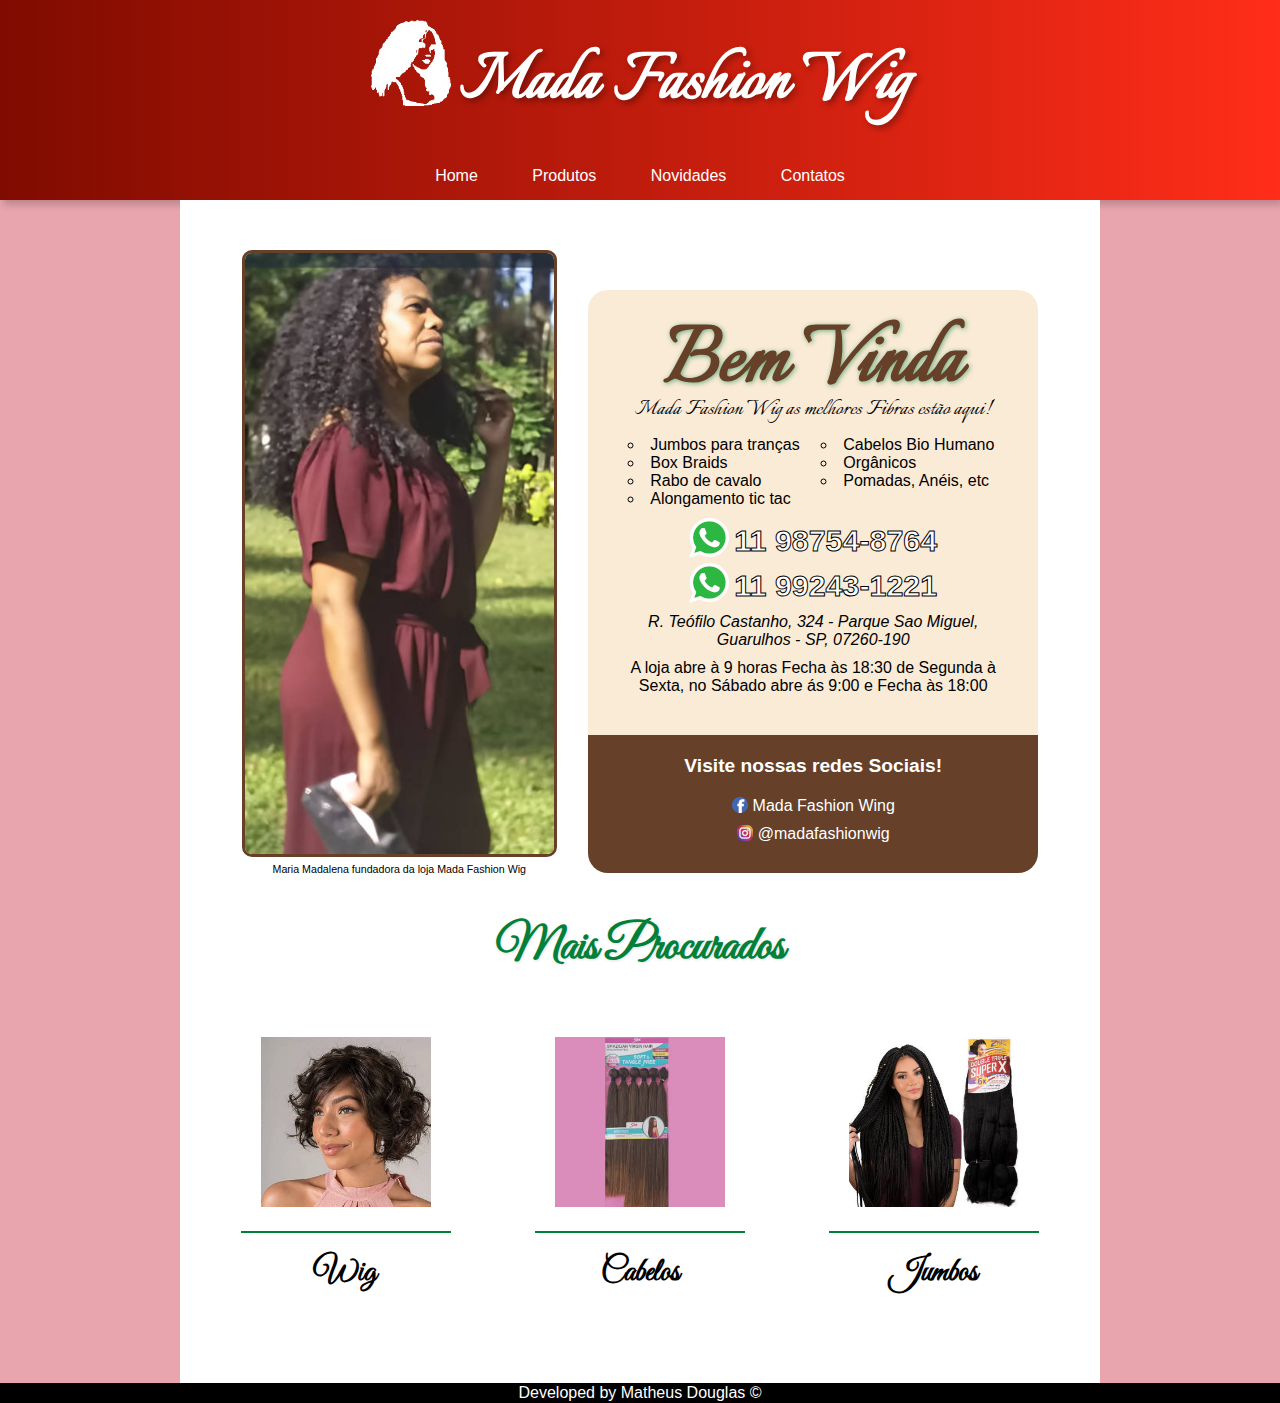
<file: index.html>
<!DOCTYPE html>
<html lang="pt-br">
<head>
    <meta charset="UTF-8">
    <meta name="viewport" content="width=device-width, initial-scale=1.0">
    <link rel="stylesheet" href="estilos/style.css">
    <link rel="stylesheet" href="estilos/media-query.css">
    <link rel="stylesheet" href="https://fonts.googleapis.com/css2?family=Material+Symbols+Outlined:opsz,wght,FILL,GRAD@20..48,100..700,0..1,-50..200" />
    <link rel="shortcut icon" href="imagens/icons/favicon.ico" type="image/x-icon">
    <title>Mada Fashion</title>
</head>
<body onresize="mudouTamanho()">
    <header>
        <h1><img src="imagens/logos/logo-principal-branco.png" alt="Logo Mada FAshion">Mada Fashion Wig</h1>
        <!-- Simbolo de menu na versão mobile -->
        <span id="burguer" class="material-symbols-outlined" onclick="clickMenu()">
            menu
        </span>
        <!-- Menu de navegação do site -->
        <nav id="imenu">
            <ul>
                <a href="index.html" rel="prev" target="_self">
                    <li>Home</li>
                </a>
                <a href="paginas/produtos.html" rel="next" target="_self">
                    <li>Produtos</li>
                </a>
                <a href="paginas/novidades.html" rel="next" target="_self">
                    <li>Novidades</li>
                </a>
                <!-- <a href="paginas/sobre.html" rel="next" target="_self">
                    <li>Sobre</li>
                </a> -->
                <a href="paginas/contatos.html" rel="next" target="_self">
                    <li>Contatos</li>
                </a>
            </ul>
        </nav>
    </header>
    <main>
        <section id="container">
            <div id="imagem-mada">
                <figure>
                    <img src="imagens/modelos/mada-foto-2.jpeg" alt="Mada">
                    <figcaption><small>Maria Madalena fundadora da loja Mada Fashion Wig</small></figcaption>
                </figure>
            </div>
            <section id="apresentação">
                <div>
                    <h2>Bem Vinda</h2>
                    <p class="textoEstilizado">Mada Fashion Wig as melhores Fibras estão aqui!
                    </p>
                    <figure>
                        <img src="imagens/modelos/mada-foto.jpeg" alt="Mada">
                        <figcaption><small>Maria Madalena fundadora da loja Mada Fashion Wig</small></figcaption>
                    </figure>
                    <ul type="circle">
                        <li>Jumbos para tranças</li>
                        <li>Box Braids</li>
                        <li>Rabo de cavalo</li>
                        <li>Alongamento tic tac</li>
                        <li>Cabelos Bio Humano</li>
                        <li>Orgânicos</li>
                        <li>Pomadas, Anéis, etc</li>
                    </ul>
                    <ul class="telefones">
                        <li>
                            <a href="https://wa.me/5511987548764" rel="external" target="_blank"><img src="imagens/logos/redes/rede-whatsapp-logo-40.png" alt="Whatsapp Logo">11 98754-8764</a>
                        </li>
                        <li>

                            <a href="https://wa.me/5511992431221" rel="external" target="_blank"><img src="imagens/logos/redes/rede-whatsapp-logo-40.png" alt="Whatsapp Logo">11 99243-1221</a>
                        </li>
                    </ul>
                    <a href="https://goo.gl/maps/D1sEx9jyzS6kmoYs8" rel="external" target="_blank">
                        <address><!-- Rua Teófilo Castanho, Nº324 - Parque São Miguel - Guarulhos-SP -->R. Teófilo Castanho, 324 - Parque Sao Miguel, Guarulhos - SP, 07260-190</address>
                    </a>
                    <p>
                       A loja abre à 9 horas Fecha às 18:30 de Segunda à Sexta, no Sábado abre ás 9:00 e Fecha às 18:00 
                    </p>
                </div>
                <aside>
                    <p>Visite nossas redes Sociais!</p>
                    <ul>
                        <li>
                            <a href="https://www.facebook.com/profile.php?id=100075848291714&mibextid=ZbWKwL" rel="external" target="_blank"><img src="imagens/logos/redes/rede-facebook-logo-16.png" alt="logo Facebook" class="imagemRedes">Mada Fashion Wing</a>
                        </li>
                        <li>
                            <a href="https://www.instagram.com/madafashionwig" rel="external" target="_blank"><img src="imagens/logos/redes/rede-instagram-logo-16.png" alt="logo instagram" class="imagemRedes">@madafashionwig</a>
                        </li>
                    </ul>
                </aside>
            </section>
        </section>
        <h2>Mais Procurados</h2>
        <section class="menu-imagens">
            <a href="paginas/produtos/wigs.html" rel="next" target="_self">
                <section class="cards">
                    <img src="imagens/modelos/modelo-wig-300.jpg" alt="wings">
                    <h3>Wig</h3>
                </section>
            </a>
            <a href="paginas/produtos/cabelos.html" rel="next" target="_self">
                <section class="cards">
                    <img src="imagens/modelos/modelo-cabelos-300.jpeg" alt="lançamentos">
                    <h3>Cabelos</h3>
                </section>
            </a>
            <a href="paginas/produtos/jumbos.html" rel="next" target="_self">
                <section class="cards">
                    <img src="imagens/modelos/modelo-jumbo-300.jpg" alt="Jumbos">
                    <h3>Jumbos</h3>
                </section>
            </a>
        </section>
    </main>
    <footer>
        <p>Developed by <a href="https://github.com/g-matheusdouglas" rel="author" target="_blank">Matheus Douglas</a> &copy;</p>
    </footer>
    <script src="scripts/script.js"></script>
</body>
</html>
</file>
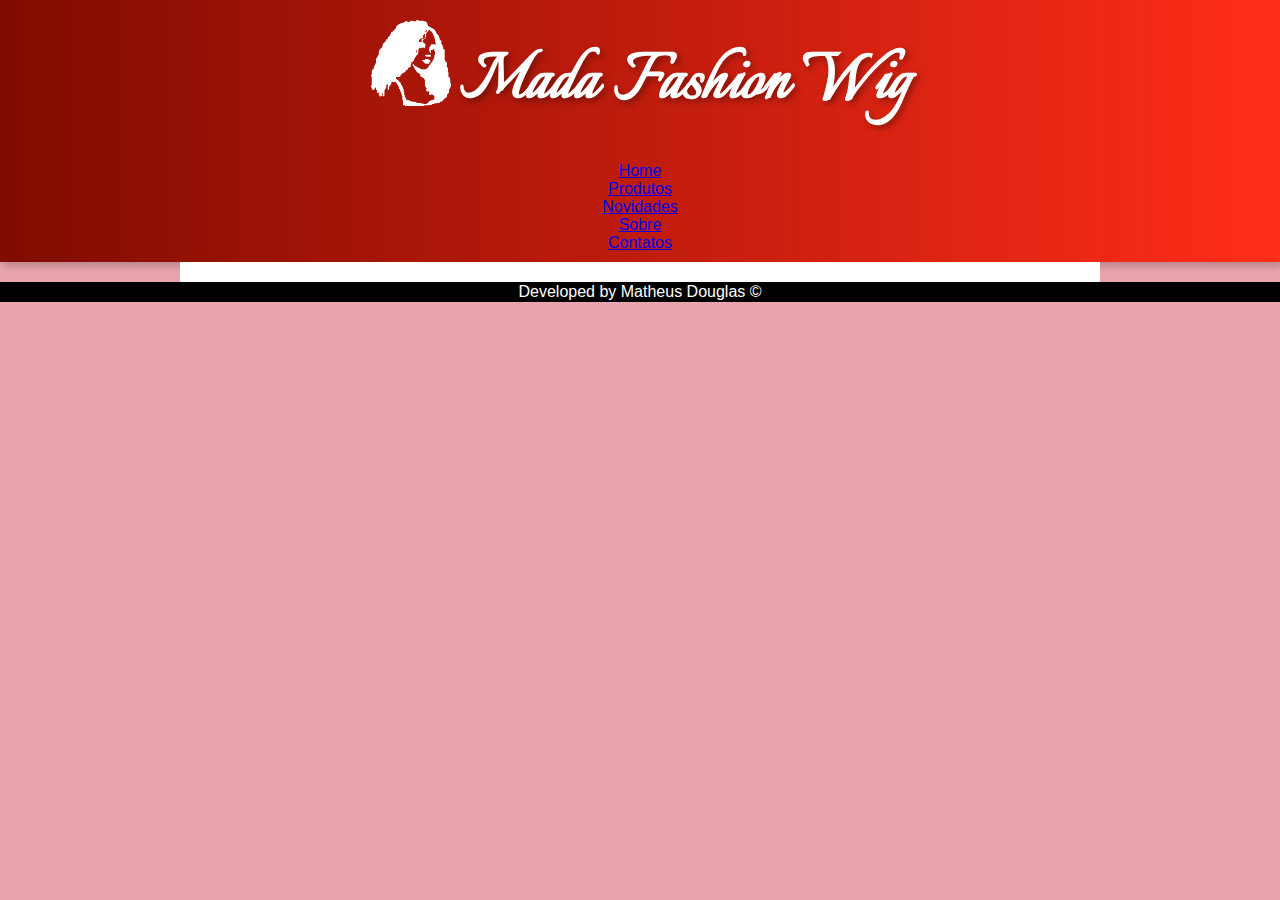
<file: exemplo.html>
<!DOCTYPE html>
<html lang="pt-br">
<head>
    <meta charset="UTF-8">
    <meta name="viewport" content="width=device-width, initial-scale=1.0">
    <link rel="stylesheet" href="estilos/style.css">
    <link rel="stylesheet" href="estilos/media-query.css">
    <link rel="stylesheet" href="https://fonts.googleapis.com/css2?family=Material+Symbols+Outlined:opsz,wght,FILL,GRAD@20..48,100..700,0..1,-50..200" />
    <link rel="shortcut icon" href="imagens/icons/favicon.ico" type="image/x-icon">
    <title>Mada Fashion</title>
</head>
<body onresize="mudouTamanho()">
    <header>
        <h1><img src="imagens/logos/logo-principal-branco.png" alt="Logo Mada FAshion">Mada Fashion Wig</h1>
        <!-- Simbolo de menu na versão mobile -->
        <span id="burguer" class="material-symbols-outlined" onclick="clickMenu()">
            menu
        </span>
        <!-- Menu de navegação do site -->
        <nav id="imenu">
            <ul>
                <li><a href="index.html" rel="prev" target="_self">Home</a></li>
                <li><a href="paginas/produtos.html" rel="next" target="_self">Produtos</a></li>
                <li><a href="paginas/novidades" rel="next" target="_self">Novidades</a></li>
                <li><a href="paginas/sobre" rel="next" target="_self">Sobre</a></li>
                <li><a href="paginas/contatos" rel="next" target="_self">Contatos</a></li>
            </ul>
        </nav>
    </header>
    <main>
        
    </main>
    <footer>
        <p>Developed by <a href="https://github.com/g-matheusdouglas" rel="author" target="_blank">Matheus Douglas</a> &copy;</p>
    </footer>
    <script src="scripts/script.js"></script>
</body>
</html>
</file>
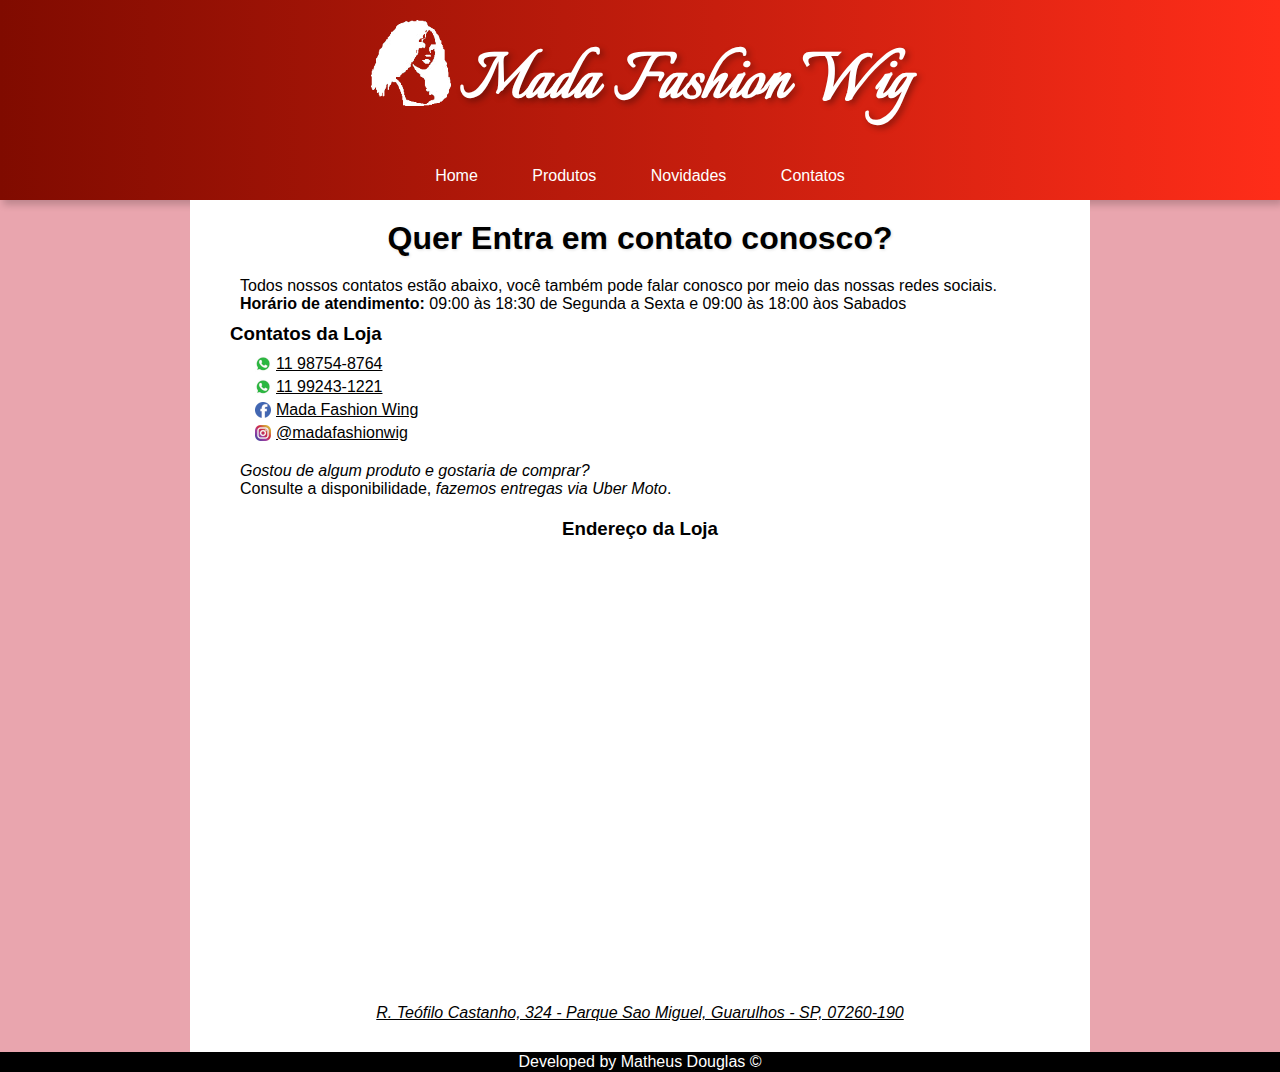
<file: paginas/contatos.html>
<!DOCTYPE html>
<html lang="pt-br">
<head>
    <meta charset="UTF-8">
    <meta name="viewport" content="width=device-width, initial-scale=1.0">
    <link rel="stylesheet" href="../estilos/style.css">
    <link rel="stylesheet" href="../estilos/media-query.css">
    <link rel="stylesheet" href="https://fonts.googleapis.com/css2?family=Material+Symbols+Outlined:opsz,wght,FILL,GRAD@20..48,100..700,0..1,-50..200" />
    <link rel="shortcut icon" href="../imagens/icons/favicon.ico" type="image/x-icon">
    <title>Mada Fashion</title>
    <style>

        a {
            color: black;
        }

        a:hover {
            color: var(--cor05);
        }

        main {
            padding: 20px;
            box-sizing: border-box;
        }

        main > h2 {
            color: black;
            font-family: Arial, Helvetica, sans-serif;
            font-size: 2rem;
            margin: 0px 0px 20px 0px;
        }

        main > p {
            margin: 10px;
        }

        main > ul {
            margin: 10px 0px 20px 0px;
        }

        main > ul > li {
            list-style: none;
            margin: 5px;
        }

        main > ul > li > a >  img {
            margin: 0px 5px -3px 20px;
        }

        section.endereco {
            margin-top: 20px;
            margin-bottom: 10px;
            text-align: center;
        }

        section.endereco > h3 {
            margin: 10px;
        }

        section.endereco > iframe {
            max-width: 100%;
            max-height: 250px;
            border-radius: 10px;
        }

        @media screen and (min-width: 600px) {
            main {
                padding: 20px 40px;
            }

            section.endereco > iframe {
                max-width: 100%;
                max-height: none;
            }
        }

    </style>
</head>
<body onresize="mudouTamanho()">
    <header>
        <h1><img src="../imagens/logos/logo-principal-branco.png" alt="Logo Mada Fashion">Mada Fashion Wig</h1>
        <!-- Simbolo de menu na versão mobile -->
        <span id="burguer" class="material-symbols-outlined" onclick="clickMenu()">
            menu
        </span>
        <!-- Menu de navegação do site -->
        <nav id="imenu">
            <ul>
                <a href="../index.html" rel="prev" target="_self">
                    <li>Home</li>
                </a>
                <a href="../paginas/produtos.html" rel="next" target="_self">
                    <li>Produtos</li>
                </a>
                <a href="../paginas/novidades.html" rel="next" target="_self">
                    <li>Novidades</li>
                </a>
                <!-- <a href="../paginas/sobre.html" rel="next" target="_self">
                    <li>Sobre</li>
                </a> -->
                <a href="../paginas/contatos.html" rel="next" target="_self">
                    <li>Contatos</li>
                </a>
            </ul>
        </nav>
    </header>
    <main>
        <h2>Quer Entra em contato conosco?</h2>
        <p>
            Todos nossos contatos estão abaixo, você também pode falar conosco por meio das nossas redes sociais.
            <br>
            <strong>Horário de atendimento: </strong> 09:00 às 18:30 de Segunda a Sexta e 09:00 às 18:00 àos Sabados
        </p>
        <h3>Contatos da Loja</h3>
        <ul class="telefones">
            <!-- Whatsapp -->
            <li>
                <a href="https://wa.me/5511987548764" rel="external" target="_blank"><img src="../imagens/logos/redes/rede-whatsapp-logo-16.png" alt="Whatsapp Logo">11 98754-8764</a>
            </li>
            <li>

                <a href="https://wa.me/5511992431221" rel="external" target="_blank"><img src="../imagens/logos/redes/rede-whatsapp-logo-16.png" alt="Whatsapp Logo">11 99243-1221</a>
            </li>
            <!-- Redes Sociais -->
            <li>
                <a href="https://www.facebook.com/profile.php?id=100075848291714&mibextid=ZbWKwL" rel="external" target="_blank"><img src="../imagens/logos/redes/rede-facebook-logo-16.png" alt="logo Facebook">Mada Fashion Wing</a>
            </li>
            <li>
                <a href="https://www.instagram.com/madafashionwig" rel="external" target="_blank"><img src="../imagens/logos/redes/rede-instagram-logo-16.png" alt="logo instagram">@madafashionwig</a>
            </li>
        </ul>
        <!-- <h3>Contatos da Trancista</h3>
        <ul class="telefones">

            <li>
                <a href="https://wa.me/5511985531283" rel="external" target="_blank"><img src="../imagens/logos/redes/rede-whatsapp-logo-16.png" alt="Whatsapp Logo">11 98553-1283</a>
            </li>

            <li>
                <a href="https://www.instagram.com/bellusnago" rel="external" target="_blank"><img src="../imagens/logos/redes/rede-instagram-logo-16.png" alt="logo instagram">@bellusnago</a>
            </li>
        </ul> -->
        <p>
            <em>Gostou de algum produto e gostaria de comprar?</em>
            <br>
            Consulte a disponibilidade, <em>fazemos entregas via Uber Moto</em>.
        </p>
        
        <section class="endereco">
            <h3>Endereço da Loja</h3>
            <iframe src="https://www.google.com/maps/embed?pb=!1m14!1m8!1m3!1d4108.421672784302!2d-46.409534397239675!3d-23.453692923053506!3m2!1i1024!2i768!4f13.1!3m3!1m2!1s0x94ce63b467f4a491%3A0x48d205345333f542!2sMada%20fashion%20wig!5e0!3m2!1spt-BR!2sbr!4v1688780643133!5m2!1spt-BR!2sbr" width="700" height="450" style="border:0;" allowfullscreen="" loading="lazy" referrerpolicy="no-referrer-when-downgrade"></iframe>
            <a href="https://goo.gl/maps/D1sEx9jyzS6kmoYs8" rel="external" target="_blank">
                <address>R. Teófilo Castanho, 324 - Parque Sao Miguel, Guarulhos - SP, 07260-190</address>
            </a>
        </section>
    </main>
    <footer>
        <p>Developed by <a href="https://github.com/g-matheusdouglas" rel="author" target="_blank">Matheus Douglas</a> &copy;</p>
    </footer>
    <script src="../scripts/script.js"></script>
</body>
</html>
</file>
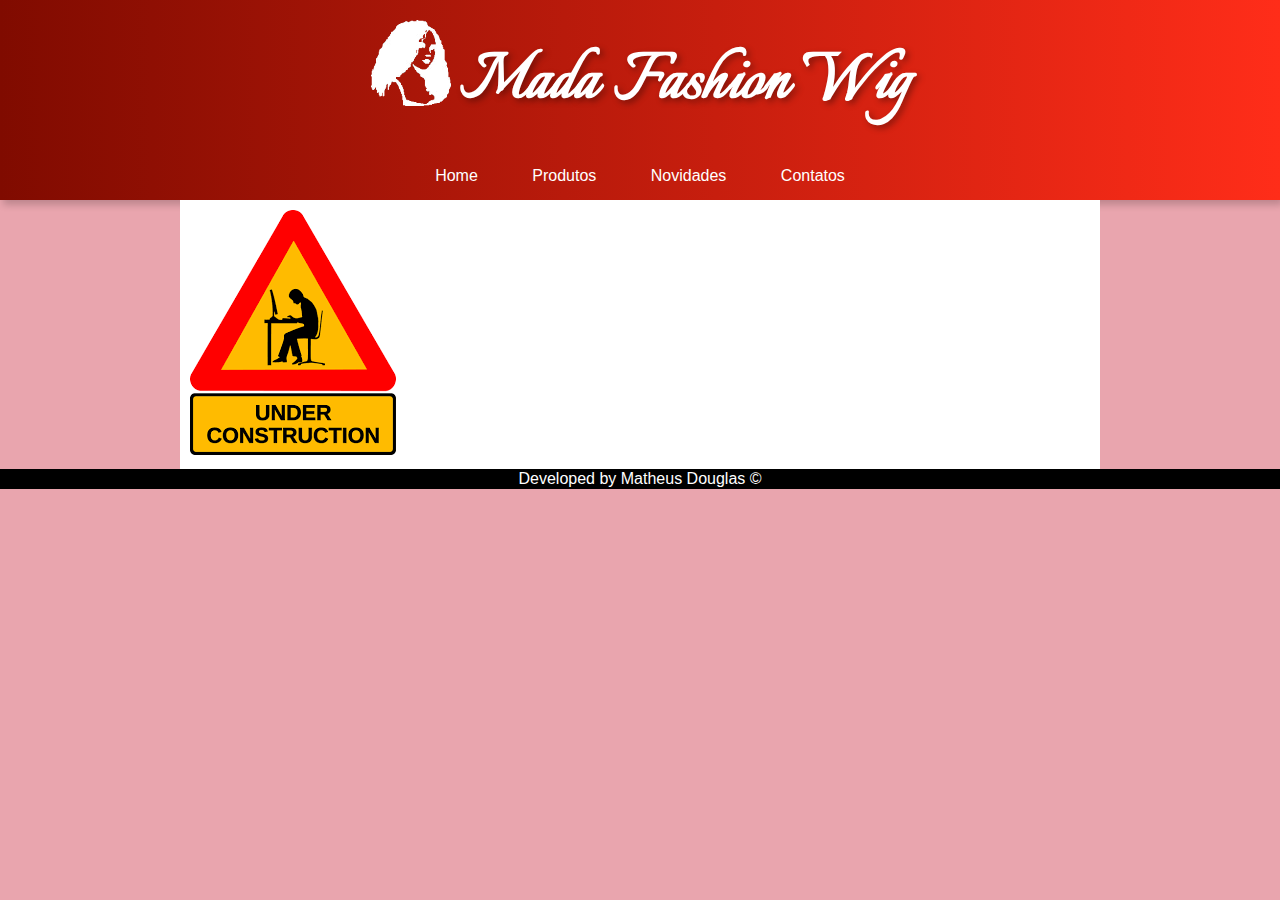
<file: paginas/novidades.html>
<!DOCTYPE html>
<html lang="pt-br">
<head>
    <meta charset="UTF-8">
    <meta name="viewport" content="width=device-width, initial-scale=1.0">
    <link rel="stylesheet" href="../estilos/style.css">
    <link rel="stylesheet" href="../estilos/media-query.css">
    <link rel="stylesheet" href="https://fonts.googleapis.com/css2?family=Material+Symbols+Outlined:opsz,wght,FILL,GRAD@20..48,100..700,0..1,-50..200" />
    <link rel="shortcut icon" href="../imagens/icons/favicon.ico" type="image/x-icon">
    <title>Mada Fashion</title>
</head>
<body onresize="mudouTamanho()">
    <header>
        <h1><img src="../imagens/logos/logo-principal-branco.png" alt="Logo Mada Fashion">Mada Fashion Wig</h1>
        <!-- Simbolo de menu na versão mobile -->
        <span id="burguer" class="material-symbols-outlined" onclick="clickMenu()">
            menu
        </span>
        <!-- Menu de navegação do site -->
        <nav id="imenu">
            <ul>
                <a href="../index.html" rel="prev" target="_self">
                    <li>Home</li>
                </a>
                <a href="../paginas/produtos.html" rel="next" target="_self">
                    <li>Produtos</li>
                </a>
                <a href="../paginas/novidades.html" rel="next" target="_self">
                    <li>Novidades</li>
                </a>
                <!-- <a href="../paginas/sobre.html" rel="next" target="_self">
                    <li>Sobre</li>
                </a> -->
                <a href="../paginas/contatos.html" rel="next" target="_self">
                    <li>Contatos</li>
                </a>
            </ul>
        </nav>
    </header>
    <main>
        <img src="../imagens/modelos/under-contruction.png" alt="Página em construção">
    </main>
    <footer>
        <p>Developed by <a href="https://github.com/g-matheusdouglas" rel="author" target="_blank">Matheus Douglas</a> &copy;</p>
    </footer>
    <script src="../scripts/script.js"></script>
</body>
</html>
</file>
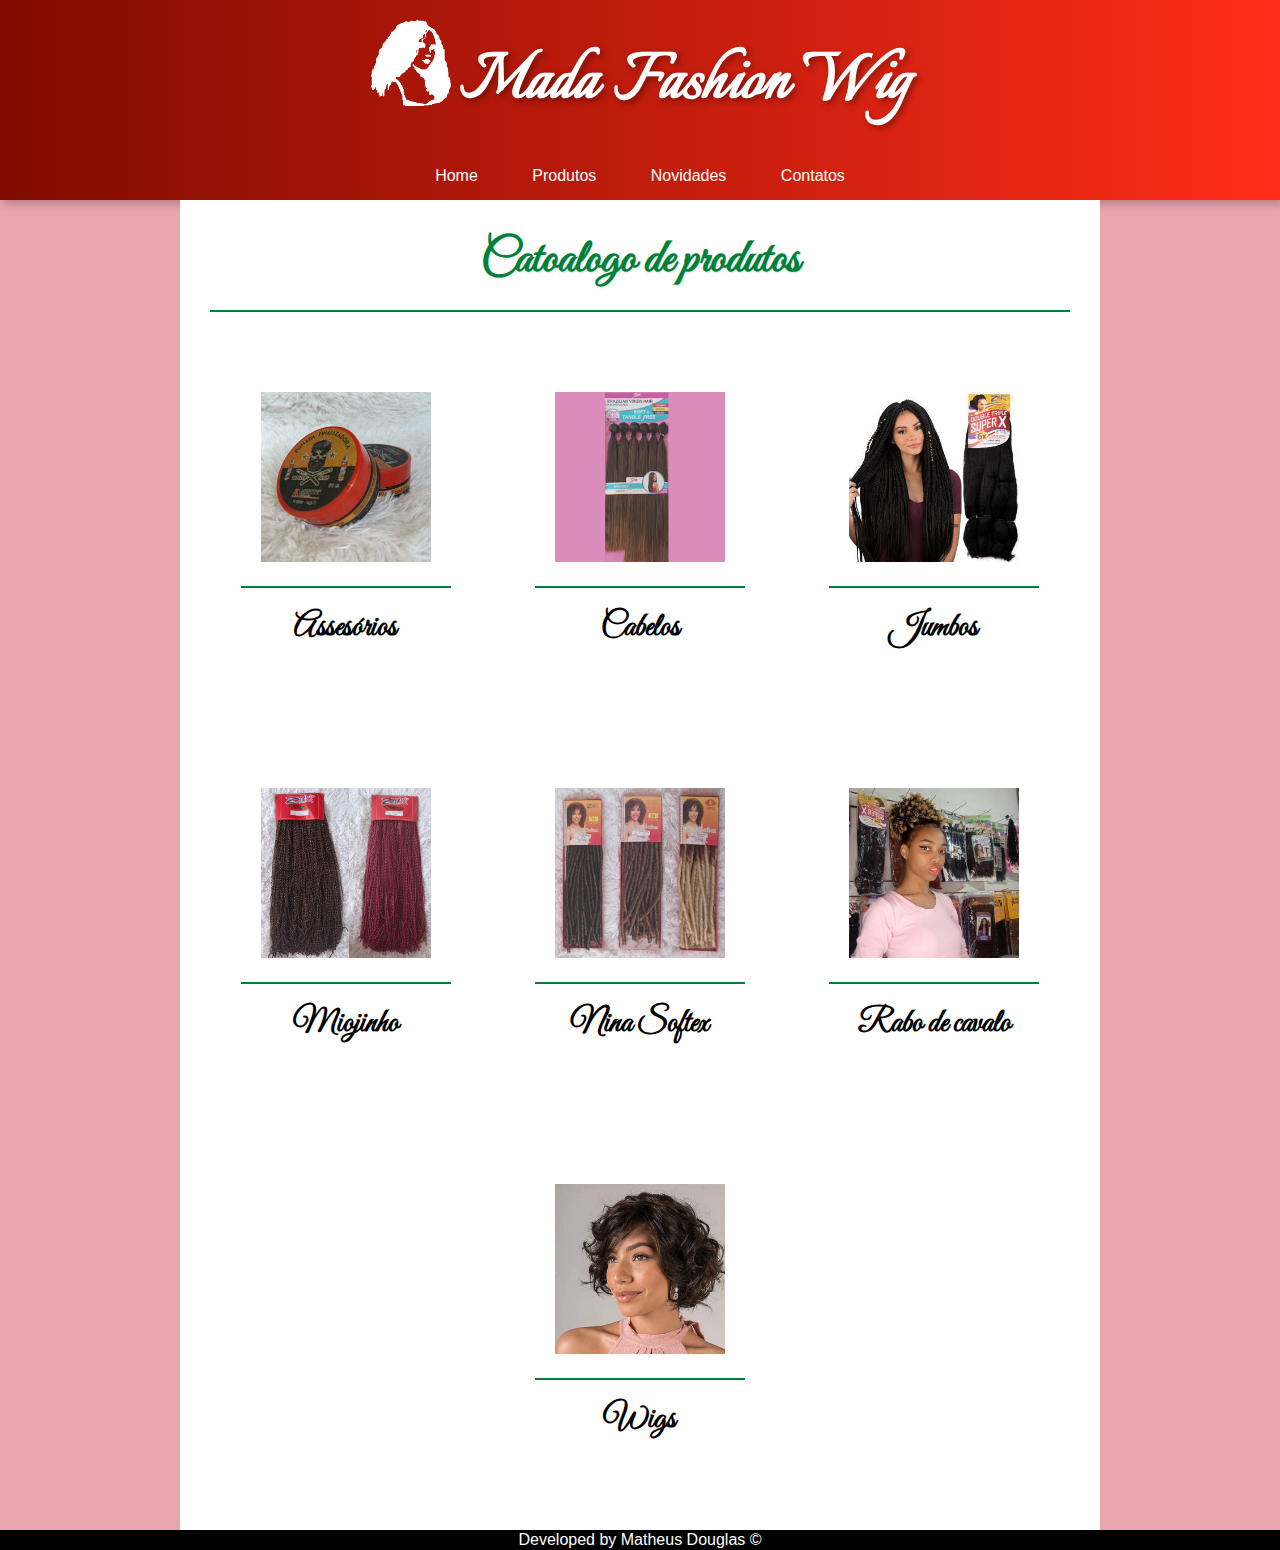
<file: paginas/produtos.html>
<!DOCTYPE html>
<html lang="pt-br">
<head>
    <meta charset="UTF-8">
    <meta name="viewport" content="width=device-width, initial-scale=1.0">
    <link rel="stylesheet" href="../estilos/style.css">
    <link rel="stylesheet" href="../estilos/media-query.css">
    <link rel="stylesheet" href="https://fonts.googleapis.com/css2?family=Material+Symbols+Outlined:opsz,wght,FILL,GRAD@20..48,100..700,0..1,-50..200" />
    <link rel="shortcut icon" href="../imagens/icons/favicon.ico" type="image/x-icon">
    <title>Mada Fashion</title>
    <style>
        main > h2 {
            padding: 20px;
            margin: 0 20px 20px 20px;
            border-bottom: 2px solid var(--cor05);
        }
    </style>
</head>
<body onresize="mudouTamanho()">
    <header>
        <h1><img src="../imagens/logos/logo-principal-branco.png" alt="Logo Mada Fashion">Mada Fashion Wig</h1>
        <!-- Simbolo de menu na versão mobile -->
        <span id="burguer" class="material-symbols-outlined" onclick="clickMenu()">
            menu
        </span>
        <!-- Menu de navegação do site -->
        <nav id="imenu">
            <ul>
                <a href="../index.html" rel="prev" target="_self">
                    <li>Home</li>
                </a>
                <a href="../paginas/produtos.html" rel="next" target="_self">
                    <li>Produtos</li>
                </a>
                <a href="../paginas/novidades.html" rel="next" target="_self">
                    <li>Novidades</li>
                </a>
                <!-- <a href="../paginas/sobre.html" rel="next" target="_self">
                    <li>Sobre</li>
                </a> -->
                <a href="../paginas/contatos.html" rel="next" target="_self">
                    <li>Contatos</li>
                </a>
            </ul>
        </nav>
    </header>
    <main>
        <h2>Catoalogo de produtos</h2>
        <section class="menu-imagens">
            <a href="produtos/assesorios.html" rel="next" target="_self">
                <section class="cards">
                    <img src="../imagens/modelos/modelo-asseorios-300.jpeg" alt="Pomada">
                    <h3>Assesórios</h3>
                </section>
            </a>
            <!-- <a href="produtos/afropuff.html" rel="next" target="_self">
                <section class="cards">
                    <img src="../imagens/modelos/modelo-afropuff-300.jpeg" alt="Afor Puff">
                    <h3>Afro Puff</h3>
                </section>
            </a> -->
            <a href="produtos/cabelos.html" rel="next" target="_self">
                <section class="cards">
                    <img src="../imagens/modelos/modelo-cabelos-300.jpeg" alt="Cabelos">
                    <h3>Cabelos</h3>
                </section>
            </a>
            <a href="produtos/jumbos.html" rel="next" target="_self">
                <section class="cards">
                    <img src="../imagens/modelos/modelo-jumbo-300.jpg" alt="Jumbos">
                    <h3>Jumbos</h3>
                </section>
            </a>
            <a href="produtos/microzizi.html" rel="next" target="_self">
                <section class="cards">
                    <img src="../imagens/modelos/modelo-microzizi-300.jpeg" alt="microzizi">
                    <h3>Miojinho</h3>
                </section>
            </a>
            <a href="produtos/ninas.html" rel="next" target="_self">
                <section class="cards">
                    <img src="../imagens/modelos/modelo-nina-300.jpeg" alt="Nina Softex">
                    <h3>Nina Softex</h3>
                </section>
            </a>
            <a href="produtos/rabodecavalo.html" rel="next" target="_self">
                <section class="cards">
                    <img src="../imagens/modelos/modelo-afropuff-300.jpeg" alt="Afor Puff">
                    <h3>Rabo de cavalo</h3>
                </section>
            </a>
            <a href="produtos/wigs.html" rel="next" target="_self">
                <section class="cards">
                    <img src="../imagens/modelos/modelo-wig-300.jpg" alt="wigs">
                    <h3>Wigs</h3>
                </section>
            </a>
        </section>
    </main>
    <footer>
        <p>Developed by <a href="https://github.com/g-matheusdouglas" rel="author" target="_blank">Matheus Douglas</a> &copy;</p>
    </footer>
    <script src="../scripts/script.js"></script>
</body>
</html>
</file>
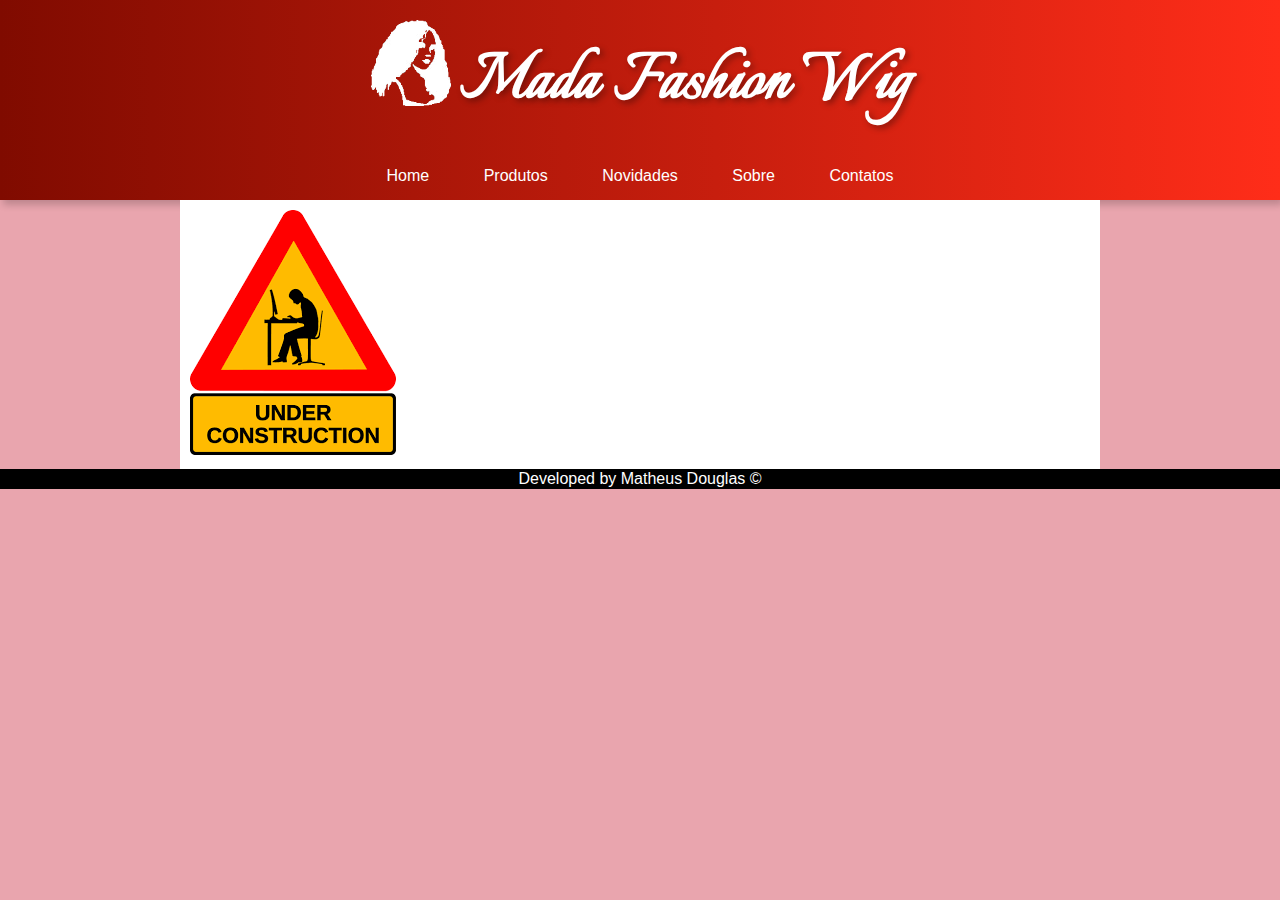
<file: paginas/sobre.html>
<!DOCTYPE html>
<html lang="pt-br">
<head>
    <meta charset="UTF-8">
    <meta name="viewport" content="width=device-width, initial-scale=1.0">
    <link rel="stylesheet" href="../estilos/style.css">
    <link rel="stylesheet" href="../estilos/media-query.css">
    <link rel="stylesheet" href="https://fonts.googleapis.com/css2?family=Material+Symbols+Outlined:opsz,wght,FILL,GRAD@20..48,100..700,0..1,-50..200" />
    <link rel="shortcut icon" href="../imagens/icons/favicon.ico" type="image/x-icon">
    <title>Mada Fashion</title>
</head>
<body onresize="mudouTamanho()">
    <header>
        <h1><img src="../imagens/logos/logo-principal-branco.png" alt="Logo Mada Fashion">Mada Fashion Wig</h1>
        <!-- Simbolo de menu na versão mobile -->
        <span id="burguer" class="material-symbols-outlined" onclick="clickMenu()">
            menu
        </span>
        <!-- Menu de navegação do site -->
        <nav id="imenu">
            <ul>
                <a href="../index.html" rel="prev" target="_self">
                    <li>Home</li>
                </a>
                <a href="../paginas/produtos.html" rel="next" target="_self">
                    <li>Produtos</li>
                </a>
                <a href="../paginas/novidades.html" rel="next" target="_self">
                    <li>Novidades</li>
                </a>
                <a href="../paginas/sobre.html" rel="next" target="_self">
                    <li>Sobre</li>
                </a>
                <a href="../paginas/contatos.html" rel="next" target="_self">
                    <li>Contatos</li>
                </a>
            </ul>
        </nav>
    </header>
    <main>
        <img src="../imagens/modelos/under-contruction.png" alt="Página em construção">
    </main>
    <footer>
        <p>Developed by <a href="https://github.com/g-matheusdouglas" rel="author" target="_blank">Matheus Douglas</a> &copy;</p>
    </footer>
    <script src="../scripts/script.js"></script>
</body>
</html>
</file>
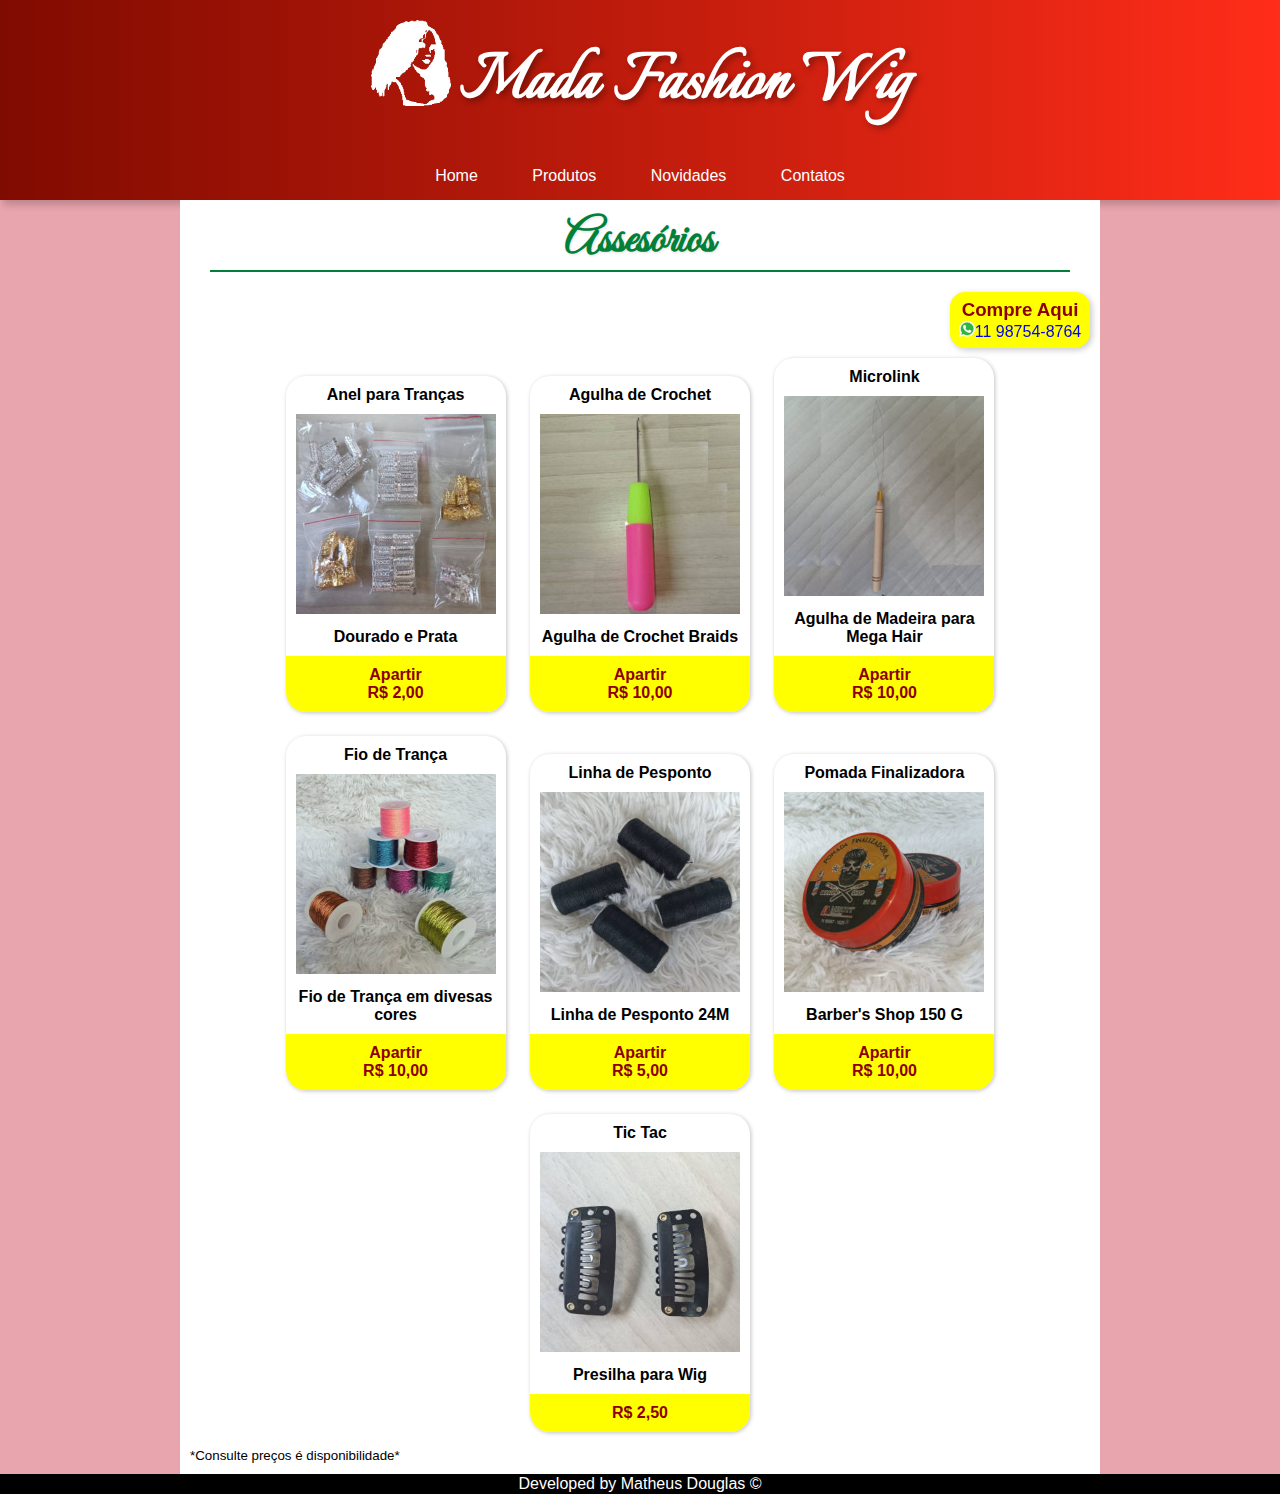
<file: paginas/produtos/assesorios.html>
<!DOCTYPE html>
<html lang="pt-br">
<head>
    <meta charset="UTF-8">
    <meta name="viewport" content="width=device-width, initial-scale=1.0">
    <link rel="stylesheet" href="./estilos/produtos.css">
    <link rel="stylesheet" href="../../estilos/style.css">
    <link rel="stylesheet" href="../../estilos/media-query.css">
    <link rel="stylesheet" href="https://fonts.googleapis.com/css2?family=Material+Symbols+Outlined:opsz,wght,FILL,GRAD@20..48,100..700,0..1,-50..200" />
    <link rel="shortcut icon" href="../../imagens/icons/favicon.ico" type="image/x-icon">
    <title>Mada Fashion</title>
</head>
<body onresize="mudouTamanho()">
    <header>
        <h1><img src="../../imagens/logos/logo-principal-branco.png" alt="Logo Mada Fashion">Mada Fashion Wig</h1>
        <!-- Simbolo de menu na versão mobile -->
        <span id="burguer" class="material-symbols-outlined" onclick="clickMenu()">
            menu
        </span>
        <!-- Menu de navegação do site -->
        <nav id="imenu">
            <ul>
                <a href="../../index.html" rel="prev" target="_self">
                    <li>Home</li>
                </a>
                <a href="../produtos.html" rel="next" target="_self">
                    <li>Produtos</li>
                </a>
                <a href="../novidades.html" rel="next" target="_self">
                    <li>Novidades</li>
                </a>
                <!-- <a href="../sobre.html" rel="next" target="_self">
                    <li>Sobre</li>
                </a> -->
                <a href="../contatos.html" rel="next" target="_self">
                    <li>Contatos</li>
                </a>
            </ul>
        </nav>
    </header>
    <main>
        <h2>Assesórios</h2>
        <aside class="contatoParaCompra">
            <a href="https://wa.me/5511987548764" target="_blank">
                <h3>Compre Aqui</h3>
                <div>
                    <img src="../../imagens/logos/redes/rede-whatsapp-logo-16.png" alt="">11 98754-8764
                </div>
            </a>
        </aside>
        <section id="catalogo-produtos">
            <!-- Catologo de Assesórios -->
            <div class="cardProdutos">
                <div class="descricao">
                    <h4>Anel para Tranças</h4>
                    <picture>
                        <source media="(max-width: 600px)" srcset="imagens/assesorio-enfeite-traca-200.jpeg" type="image/jpeg">
                        <img src="imagens/assesorio-enfeite-traca-300.jpeg" alt="Anel para Tranças">
                    </picture>
                    <p>
                        <strong>Dourado e Prata</strong>
                    </p>
                </div>
                <div class="preco">
                    <p>
                        Apartir
                        <br>
                        R$ 2,00
                    </p>
                </div>
            </div>
            <div class="cardProdutos">
                <div class="descricao">
                    <h4>Agulha de Crochet</h4>
                    <picture>
                        <source media="(max-width: 600px)" srcset="imagens/assesorio-agulha-200.jpeg" type="image/jpeg">
                        <img src="imagens/assesorio-agulha-300.jpeg" alt="Agulha de Crochet">
                    </picture>
                    <p>
                        <strong>Agulha de Crochet Braids</strong>
                    </p>
                </div>
                <div class="preco">
                    <p>
                        Apartir
                        <br>
                        R$ 10,00
                    </p>
                </div>
            </div>
            <div class="cardProdutos">
                <div class="descricao">
                    <h4>Microlink</h4>
                    <picture>
                        <source media="(max-width: 600px)" srcset="imagens/assesorio-agulha-x-200.jpg" type="image/jpeg">
                        <img src="imagens/assesorio-agulha-x-300.jpg" alt="Agulha para Mega Hair">
                    </picture>
                    <p>
                        <strong>Agulha de Madeira para Mega Hair</strong>
                    </p>
                </div>
                <div class="preco">
                    <p>
                        Apartir
                        <br>
                        R$ 10,00
                    </p>
                </div>
            </div>
            <div class="cardProdutos">
                <div class="descricao">
                    <h4>Fio de Trança</h4>
                    <picture>
                        <source media="(max-width: 600px)" srcset="imagens/assesorio-linha-colorida-200.jpeg" type="image/jpeg">
                        <img src="imagens/assesorio-linha-colorida-300.jpeg" alt="Fio de Trança">
                    </picture>
                    <p>
                        <strong>Fio de Trança em divesas cores</strong>
                    </p>
                </div>
                <div class="preco">
                    <p>
                        Apartir
                        <br>
                        R$ 10,00
                    </p>
                </div>
            </div>
            <div class="cardProdutos">
                <div class="descricao">
                    <h4>Linha de Pesponto</h4>
                    <picture>
                        <source media="(max-width: 600px)" srcset="imagens/assesorio-linha-de-prespom-300.jpeg" type="image/jpeg">
                        <img src="imagens/assesorio-linha-de-prespom-300.jpeg" alt="Linha de Prespom">
                    </picture>
                    <p>
                        <strong>Linha de Pesponto 24M</strong>
                    </p>
                </div>
                <div class="preco">
                    <p>
                        Apartir
                        <br>
                        R$ 5,00
                    </p>
                </div>
            </div>
            <div class="cardProdutos">
                <div class="descricao">
                    <h4>Pomada Finalizadora</h4>
                    <picture>
                        <source media="(max-width: 600px)" srcset="imagens/assesorio-pomada-200.jpeg" type="image/jpeg">
                        <img src="imagens/assesorio-pomada-300.jpeg" alt="Pomada Finalizadora">
                    </picture>
                    <p>
                        <strong>Barber's Shop 150 G</strong>
                    </p>
                </div>
                <div class="preco">
                    <p>
                        Apartir
                        <br>
                        R$ 10,00
                    </p>
                </div>
            </div>
            <div class="cardProdutos">
                <div class="descricao">
                    <h4>Tic Tac</h4>
                    <picture>
                        <source media="(max-width: 600px)" srcset="imagens/assesorios-presilhas-200.jpg" type="image/jpeg">
                        <img src="imagens/assesorios-presilhas-300.jpg" alt="Presilha para Wig">
                    </picture>
                    <p>
                        <strong>Presilha para Wig</strong>
                    </p>
                </div>
                <div class="preco">
                    <p>
                        R$ 2,50
                    </p>
                </div>
            </div>
        </section>
        <small>*Consulte preços é disponibilidade*</small>
    </main>
    <footer>
        <p>Developed by <a href="https://github.com/g-matheusdouglas" rel="author" target="_blank">Matheus Douglas</a> &copy;</p>
    </footer>
    <script src="../../scripts/script.js"></script>
</body>
</html>
</file>
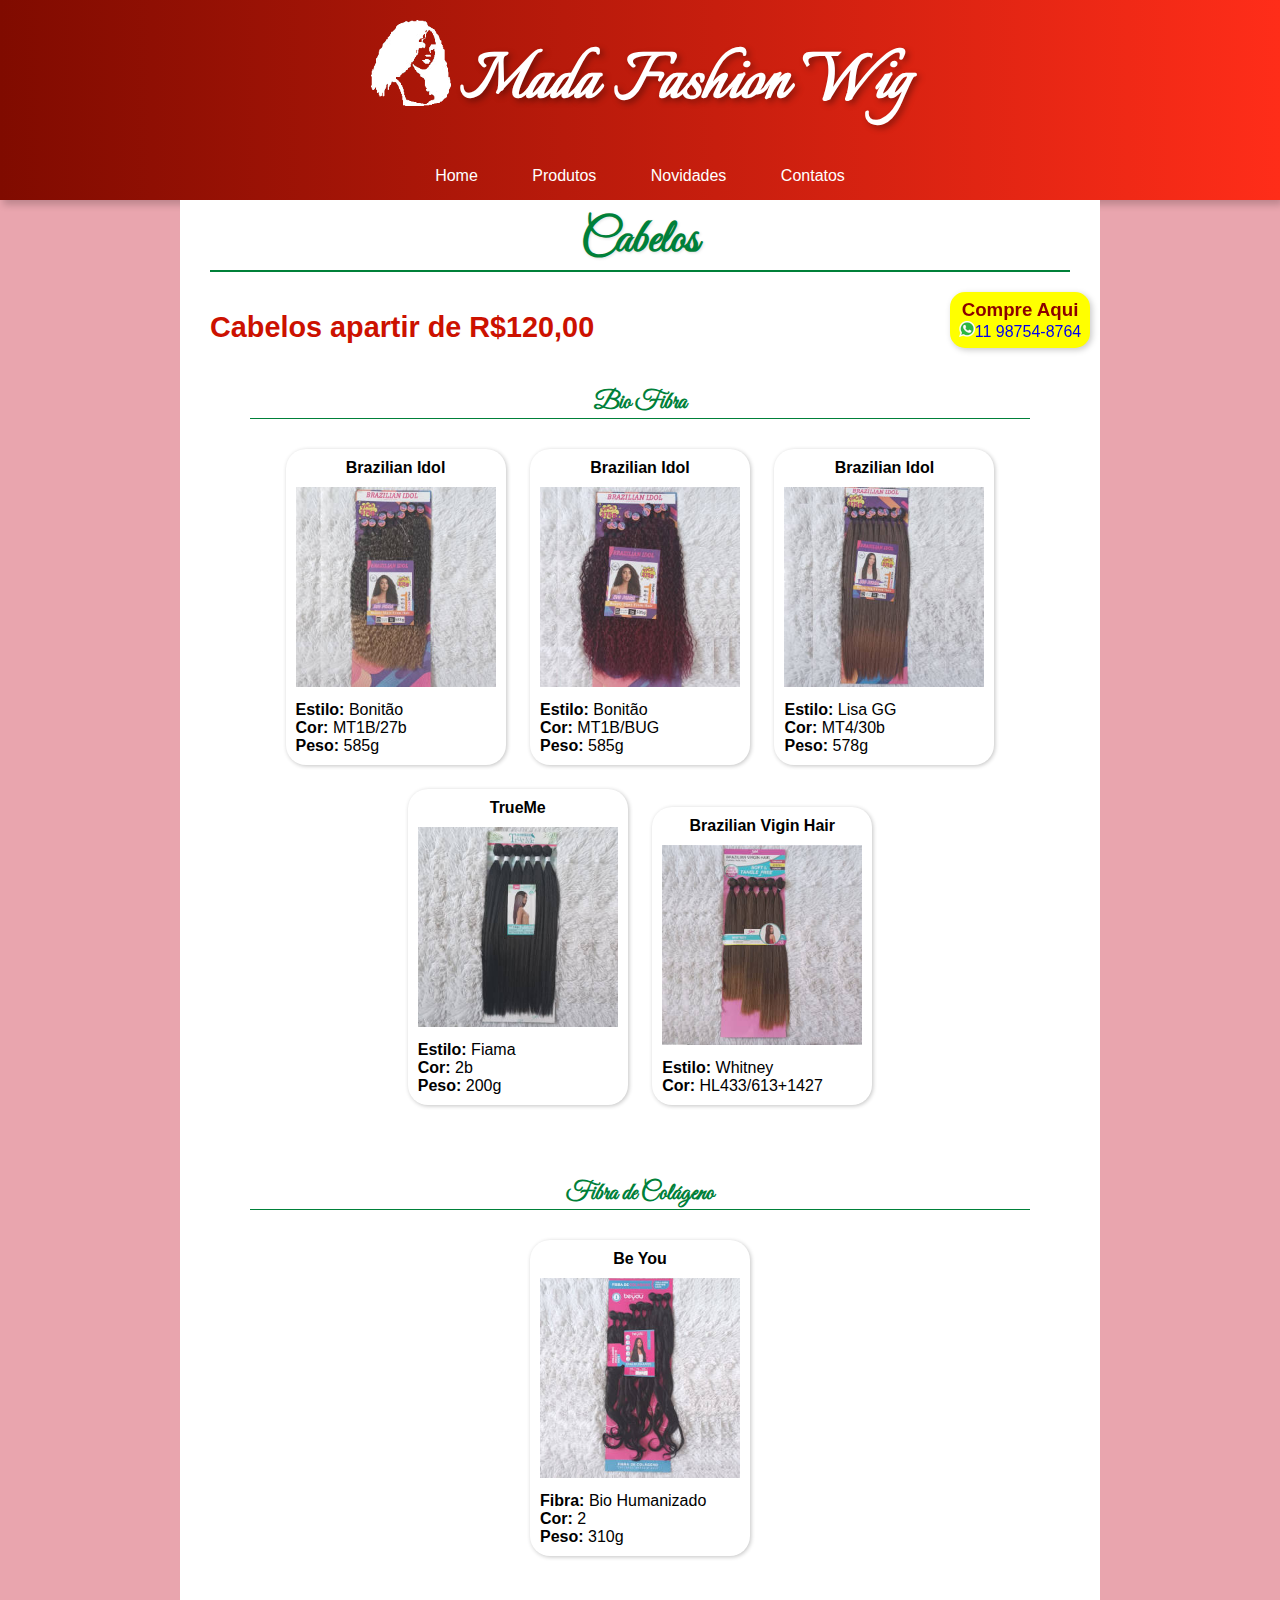
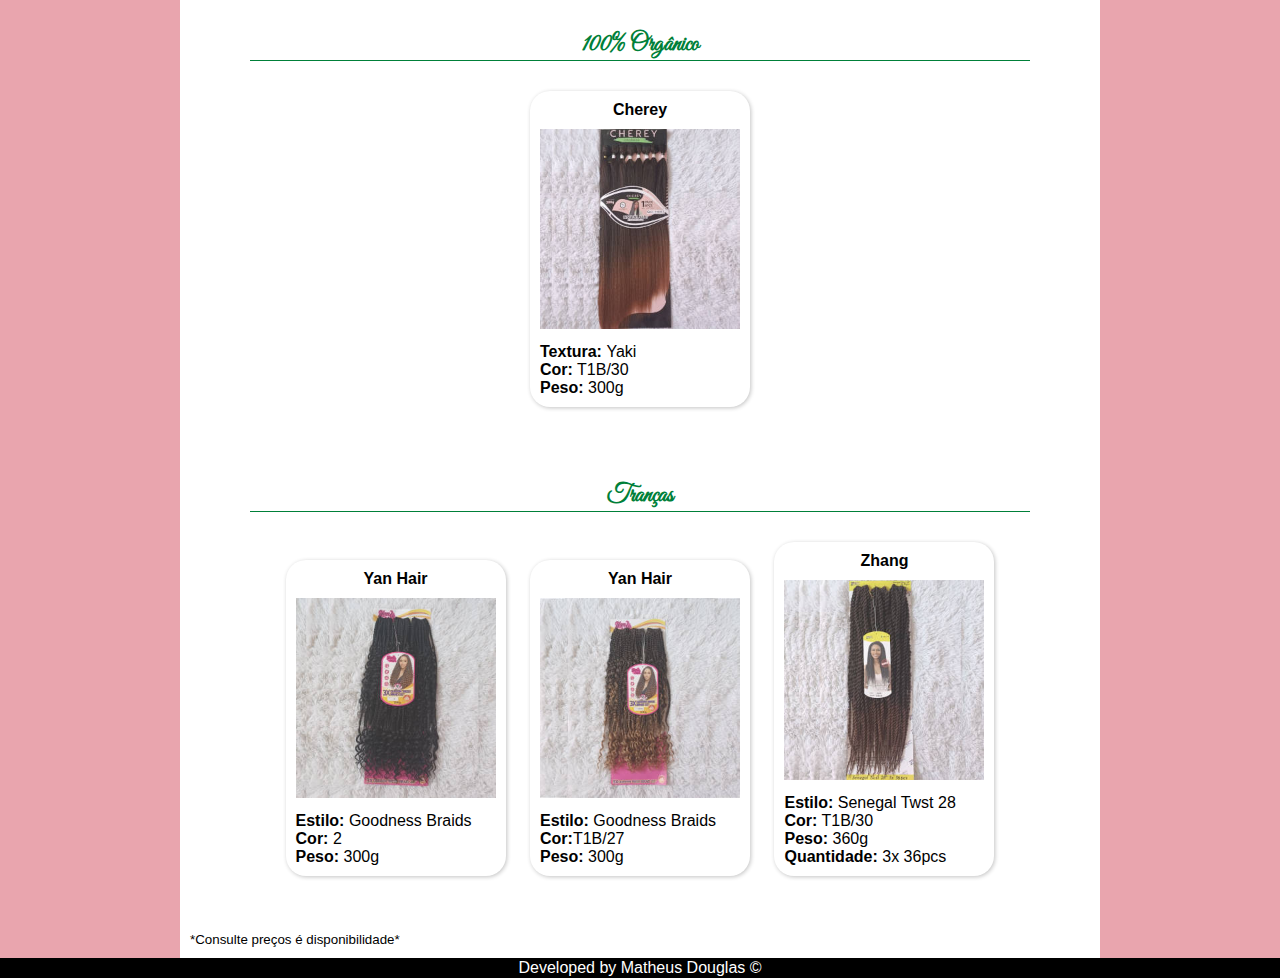
<file: paginas/produtos/cabelos.html>
<!DOCTYPE html>
<html lang="pt-br">
<head>
    <meta charset="UTF-8">
    <meta name="viewport" content="width=device-width, initial-scale=1.0">
    <link rel="stylesheet" href="./estilos/produtos.css">
    <link rel="stylesheet" href="../../estilos/style.css">
    <link rel="stylesheet" href="../../estilos/media-query.css">
    <link rel="stylesheet" href="https://fonts.googleapis.com/css2?family=Material+Symbols+Outlined:opsz,wght,FILL,GRAD@20..48,100..700,0..1,-50..200" />
    <link rel="shortcut icon" href="../../imagens/icons/favicon.ico" type="image/x-icon">
    <title>Mada Fashion</title>
    <style>
        section.categoriaCabelo {
            /* background-color: #3bff1919; */
            border-radius: 20px;
            box-sizing: border-box;
            margin-bottom: 20px;
        }

        section.categoriaCabelo > h3 {
            color: var(--cor05);
            font-family: var(--font03);
            font-size: 1.5rem;
            border-bottom: 1px solid var(--cor05);
            margin: 0 20px 20px 20px;
        }

        section#catalogo-produtos div.cardProdutos > div.descricao > p {
            text-align: left;
        }

        @media screen and (min-width: 600px) {
            section.categoriaCabelo {
                margin: 20px;
                padding: 20px;
            }
        }
    </style>
</head>
<body onresize="mudouTamanho()">
    <header>
        <h1><img src="../../imagens/logos/logo-principal-branco.png" alt="Logo Mada Fashion">Mada Fashion Wig</h1>
        <!-- Simbolo de menu na versão mobile -->
        <span id="burguer" class="material-symbols-outlined" onclick="clickMenu()">
            menu
        </span>
        <!-- Menu de navegação do site -->
        <nav id="imenu">
            <ul>
                <a href="../../index.html" rel="prev" target="_self">
                    <li>Home</li>
                </a>
                <a href="../produtos.html" rel="next" target="_self">
                    <li>Produtos</li>
                </a>
                <a href="../novidades.html" rel="next" target="_self">
                    <li>Novidades</li>
                </a>
                <!-- <a href="../sobre.html" rel="next" target="_self">
                    <li>Sobre</li>
                </a> -->
                <a href="../contatos.html" rel="next" target="_self">
                    <li>Contatos</li>
                </a>
            </ul>
        </nav>
    </header>
    <main>
        <h2>Cabelos</h2>
        <section class="valor">
            <strong>Cabelos apartir de R$120,00</strong>
        </section>
        <aside class="contatoParaCompra">
            <a href="https://wa.me/5511987548764" target="_blank">
                <h3>Compre Aqui</h3>
                <div>
                    <img src="../../imagens/logos/redes/rede-whatsapp-logo-16.png" alt="">11 98754-8764
                </div>
            </a>
        </aside>

        <section id="catalogo-produtos">
            <!-- Bio Fibra -->
            <section class="categoriaCabelo">
                <h3>Bio Fibra</h3>
                <div class="cardProdutos">
                    <div class="descricao">
                        <h4>Brazilian Idol</h4>
                        <picture>
                            <source media="(max-width: 600px)" srcset="imagens/cabelo-brazilianidol-mt1b27a-200.jpg" type="image/jpeg">
                            <img src="imagens/cabelo-brazilianidol-mt1b27a-300.jpg" alt="">
                        </picture>
                        <p>
                            <strong>Estilo:</strong> Bonitão<br><strong>Cor:</strong> MT1B/27b<br><strong>Peso:</strong> 585g
                        </p>
                    </div>
                </div>
                <div class="cardProdutos">
                    <div class="descricao">
                        <h4>Brazilian Idol</h4>
                        <picture>
                            <source media="(max-width: 600px)" srcset="imagens/cabelo-brazilianidol-mt1bbug-200.jpg" type="image/jpeg">
                            <img src="imagens/cabelo-brazilianidol-mt1bbug-300.jpg" alt="">
                        </picture>
                        <p>
                            <strong>Estilo:</strong> Bonitão<br><strong>Cor:</strong> MT1B/BUG<br><strong>Peso:</strong> 585g
                        </p>
                    </div>
                </div>
                <div class="cardProdutos">
                    <div class="descricao">
                        <h4>Brazilian Idol</h4>
                        <picture>
                            <source media="(max-width: 600px)" srcset="imagens/cabelo-brazilianidol-mt1bbug-200.jpg" type="image/jpeg">
                            <img src="imagens/cabelo-brazilianidol-mt430b-300.jpg" alt="">
                        </picture>
                        <p>
                            <strong>Estilo:</strong> Lisa GG<br><strong>Cor:</strong> MT4/30b<br><strong>Peso:</strong> 578g
                        </p>
                    </div>
                </div>
                <div class="cardProdutos">
                    <div class="descricao">
                        <h4>TrueMe</h4>
                        <picture>
                            <source media="(max-width: 600px)" srcset="imagens/cabelo-sleek-2-200.jpg" type="image/jpeg">
                            <img src="imagens/cabelo-sleek-2-300.jpg" alt="">
                        </picture>
                        <p>
                            <strong>Estilo:</strong> Fiama<br><strong>Cor:</strong> 2b<br><strong>Peso:</strong> 200g
                        </p>
                    </div>
                </div>
                <div class="cardProdutos">
                    <div class="descricao">
                        <h4>Brazilian Vigin Hair</h4>
                        <picture>
                            <source media="(max-width: 600px)" srcset="imagens/cabelo-sleek-hl433613+1427-200.jpg" type="image/jpeg">
                            <img src="imagens/cabelo-sleek-hl433613+1427-300.jpg" alt="">
                        </picture>
                        <p>
                            <strong>Estilo:</strong> Whitney<br><strong>Cor:</strong> HL433/613+1427<br>
                        </p>
                    </div>
                </div>
            </section>
            <!-- Fibra de Colágeno -->
            <section class="categoriaCabelo">
                <h3>Fibra de Colágeno</h3>
                <div>
                    <div class="cardProdutos">
                    <div class="descricao">
                        <h4>Be You</h4>
                        <picture>
                            <source media="(max-width: 600px)" srcset="imagens/cabelo-beyou-2-300.jpg" type="image/jpeg">
                            <img src="imagens/cabelo-beyou-2-300.jpg" alt="">
                        </picture>
                        <p>
                            <strong>Fibra: </strong>Bio Humanizado <br><strong>Cor:</strong> 2<br><strong>Peso:</strong> 310g
                        </p>
                    </div>
                </div>
            </section>
            <!-- 100% Orgânico -->
            <section class="categoriaCabelo">
                <h3>100% Orgânico</h3>
                <div class="cardProdutos">
                    <div class="descricao">
                        <h4>Cherey</h4>
                        <picture>
                            <source media="(max-width: 600px)" srcset="imagens/cabelo-cherey-t1b30-200.jpg" type="image/jpeg">
                            <img src="imagens/cabelo-cherey-t1b30-300.jpg" alt="">
                        </picture>
                        <p>
                            <strong>Textura: </strong>Yaki <br><strong>Cor:</strong> T1B/30<br><strong>Peso:</strong> 300g
                        </p>
                    </div>
                </div>
            </section>
            <!-- Tranças -->
            <section class="categoriaCabelo">
                <h3>Tranças</h3>
                <div class="cardProdutos">
                    <div class="descricao">
                        <h4>Yan Hair</h4>
                        <picture>
                            <source media="(max-width: 600px)" srcset="imagens/cabelo-yanhair-2-200.jpg" type="image/jpeg">
                            <img src="imagens/cabelo-yanhair-2-300.jpg" alt="">
                        </picture>
                        <p>
                            <strong>Estilo:</strong> Goodness Braids<br><strong>Cor:</strong> 2<br><strong>Peso:</strong> 300g
                        </p>
                    </div>
                </div>
                <div class="cardProdutos">
                    <div class="descricao">
                        <h4>Yan Hair</h4>
                        <picture>
                            <source media="(max-width: 600px)" srcset="imagens/cabelo-yanhair-t1b27-200.jpg" type="image/jpeg">
                            <img src="imagens/cabelo-yanhair-t1b27-300.jpg" alt="">
                        </picture>
                        <p>
                            <strong>Estilo:</strong> Goodness Braids<br><strong>Cor:</strong>T1B/27<br><strong>Peso:</strong> 300g
                        </p>
                    </div>
                </div>
                <div class="cardProdutos">
                    <div class="descricao">
                        <h4>Zhang</h4>
                        <picture>
                            <source media="(max-width: 600px)" srcset="imagens/cabelo-senegaltwist-t1b30-200.jpg" type="image/jpeg">
                            <img src="imagens/cabelo-senegaltwist-t1b30-300.jpg" alt="">
                        </picture>
                        <p>
                            <strong>Estilo:</strong> Senegal Twst 28<br><strong>Cor:</strong> T1B/30<br><strong>Peso:</strong> 360g<br><strong>Quantidade:</strong> 3x 36pcs
                        </p>
                    </div>
                </div>
            </section>
        </section>
        <small>*Consulte preços é disponibilidade*</small>
    </main>
    <footer>
        <p>Developed by <a href="https://github.com/g-matheusdouglas" rel="author" target="_blank">Matheus Douglas</a> &copy;</p>
    </footer>
    <script src="../../scripts/script.js"></script>
</body>
</html>
</file>
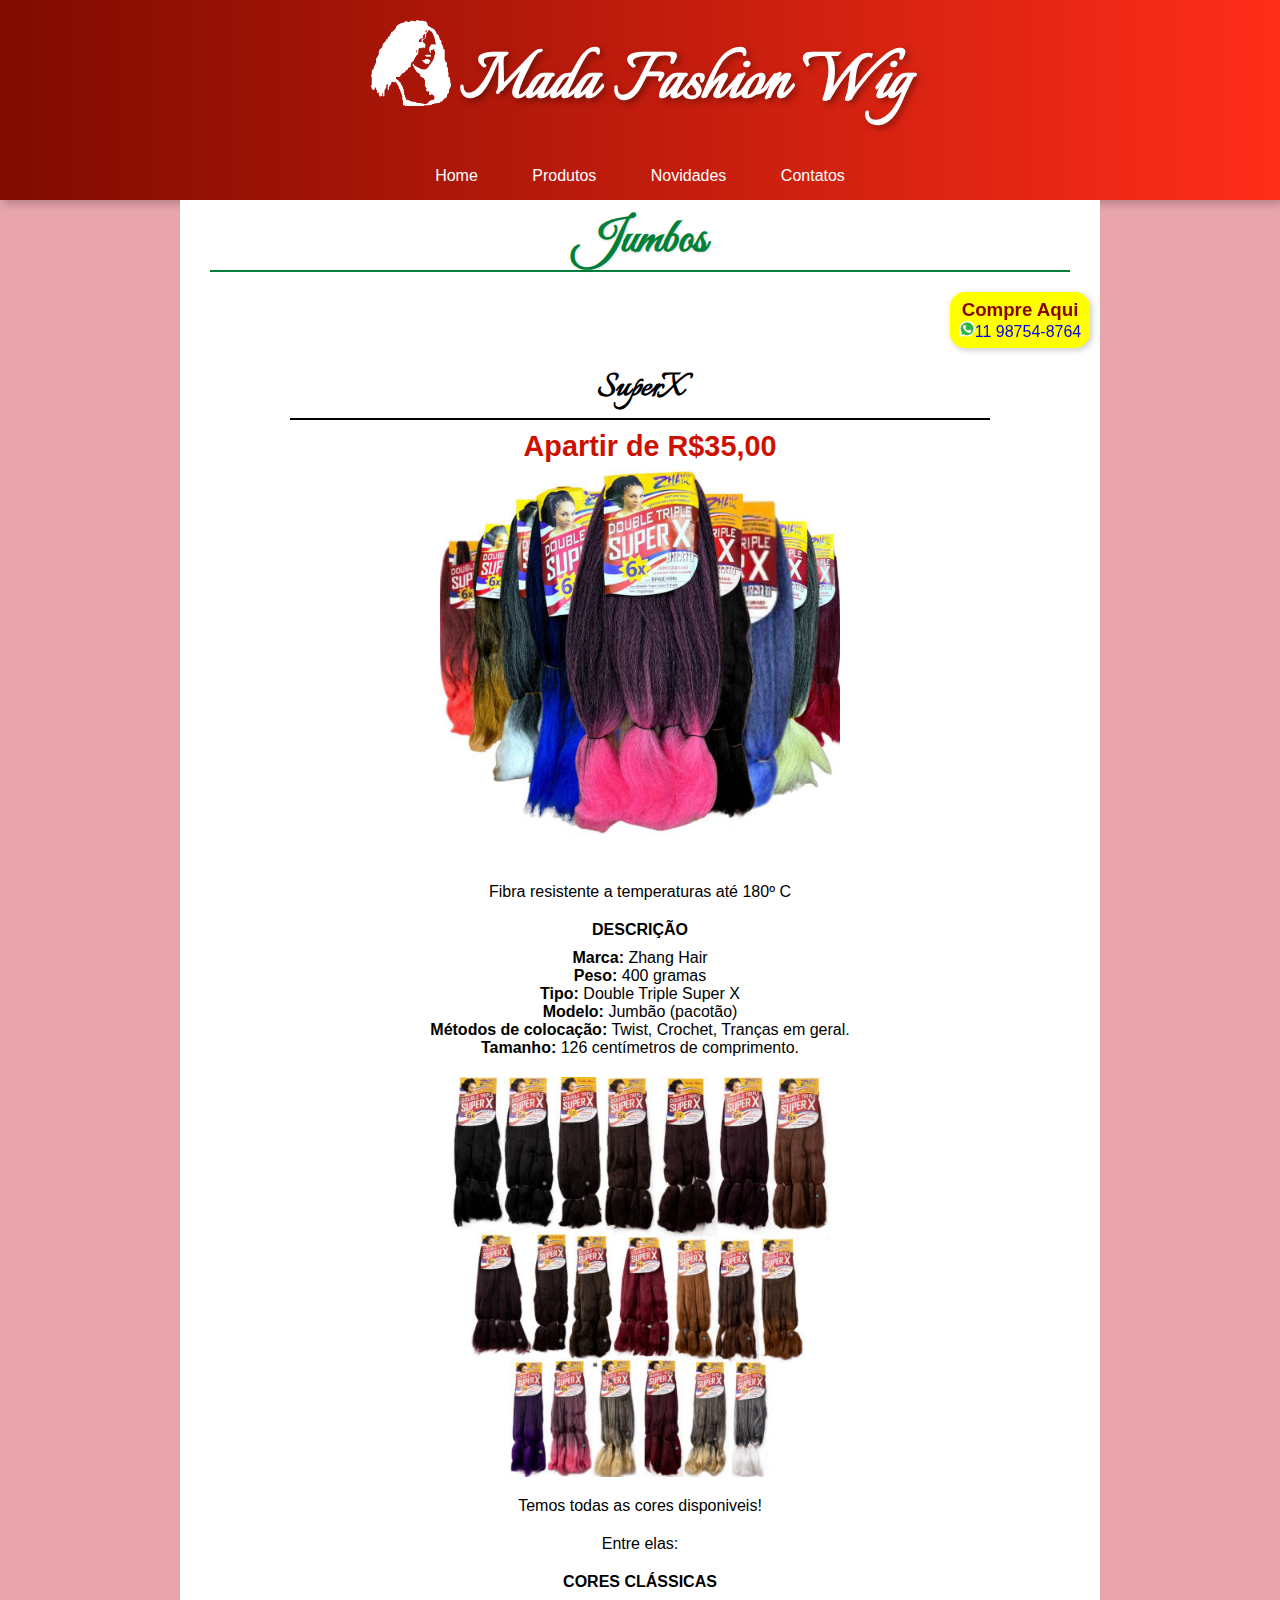
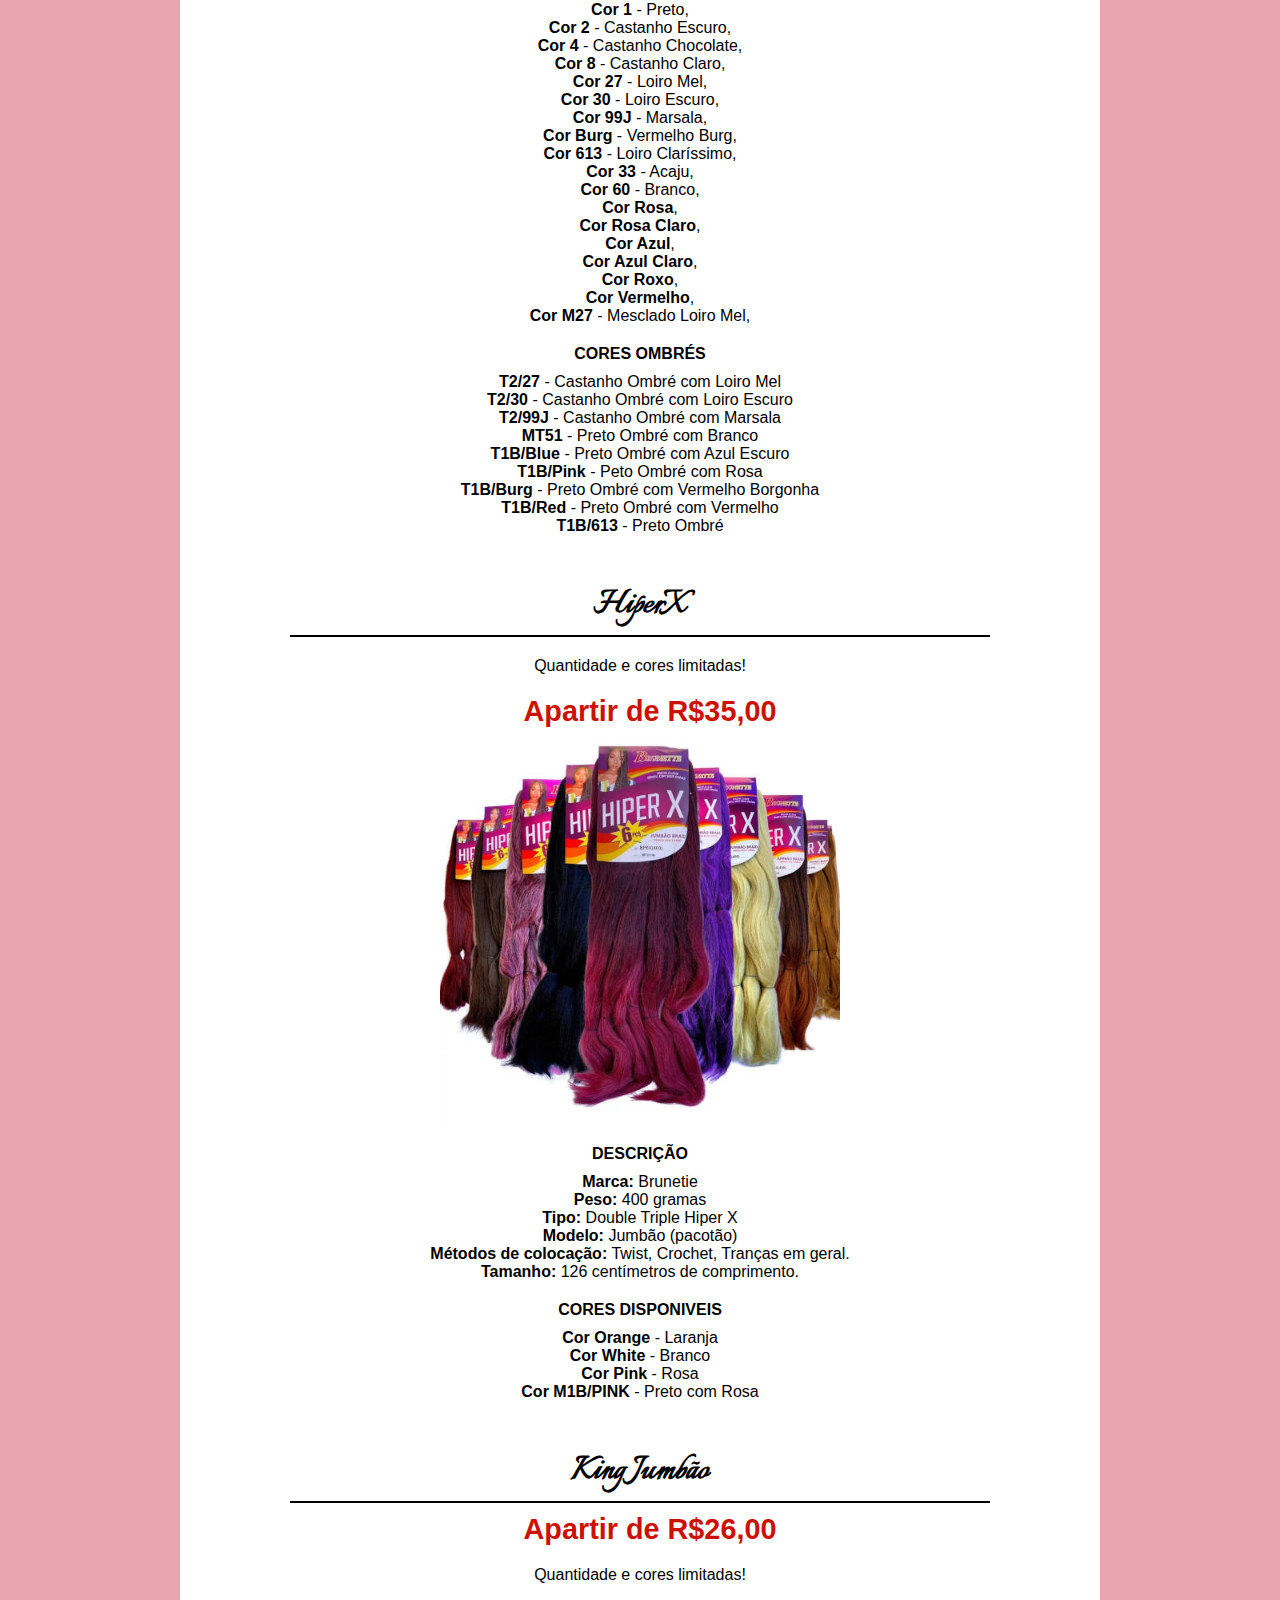
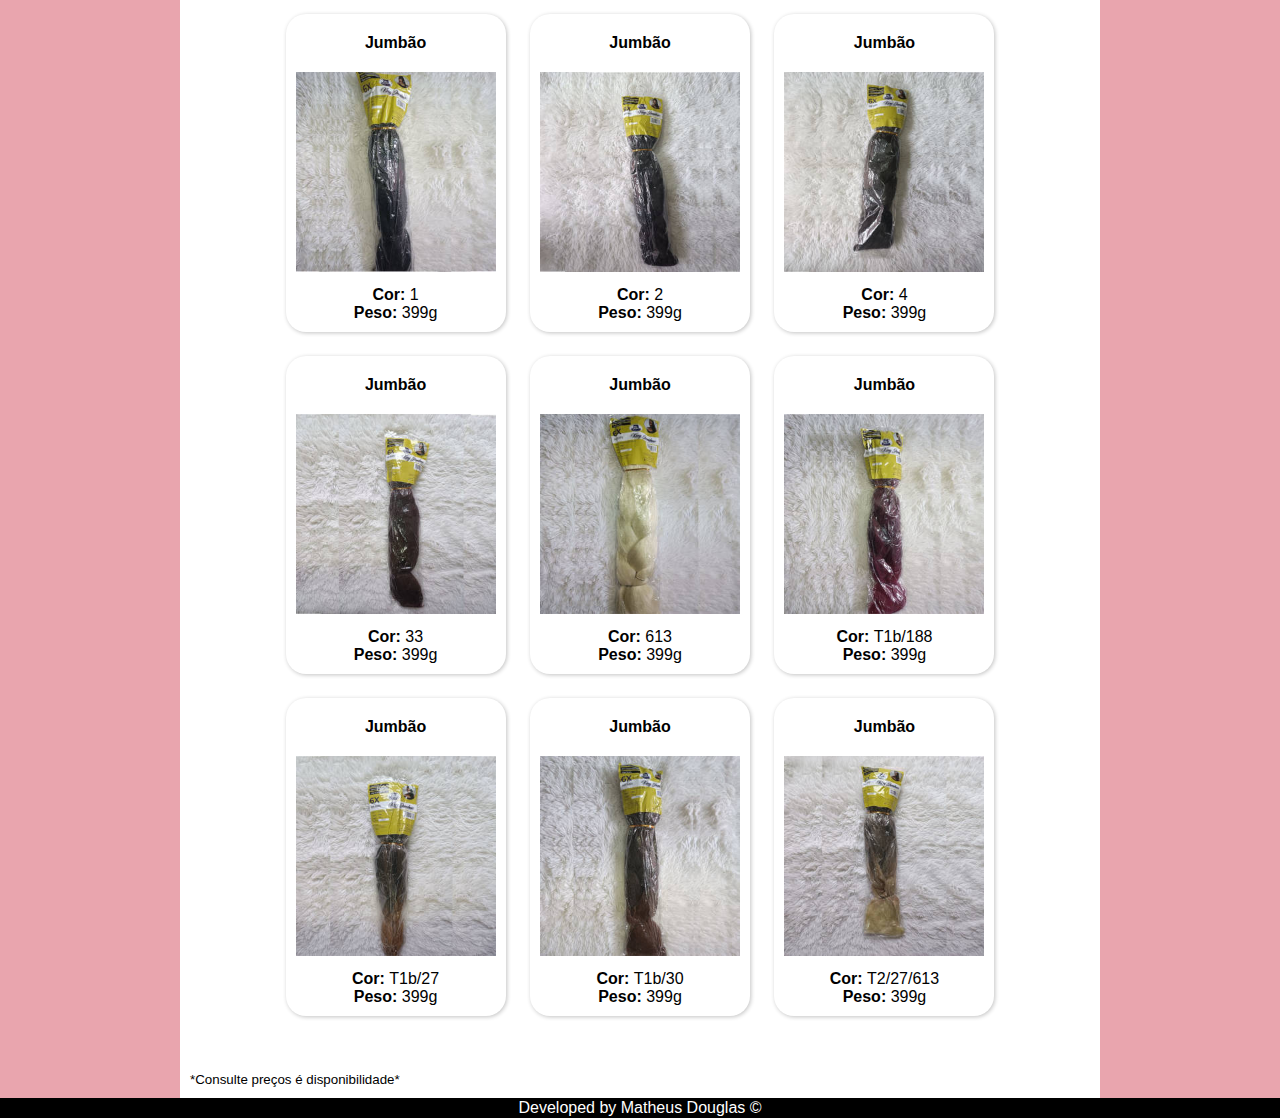
<file: paginas/produtos/jumbos.html>
<!DOCTYPE html>
<html lang="pt-br">
<head>
    <meta charset="UTF-8">
    <meta name="viewport" content="width=device-width, initial-scale=1.0">
    <link rel="stylesheet" href="./estilos/produtos.css">
    <link rel="stylesheet" href="../../estilos/style.css">
    <link rel="stylesheet" href="../../estilos/media-query.css">
    <link rel="stylesheet" href="https://fonts.googleapis.com/css2?family=Material+Symbols+Outlined:opsz,wght,FILL,GRAD@20..48,100..700,0..1,-50..200" />
    <link rel="shortcut icon" href="../../imagens/icons/favicon.ico" type="image/x-icon">
    <title>Mada Fashion</title>
    <style>
        main p {
            margin: 20px;
        }

        main h4 {
            margin: 10px;
        }

        main ul {
            list-style: none;
            margin: 20px;
        }

        article.jumbo {
            margin-bottom: 40px;
        }

        .baner {
            max-width: 90%;
            width: 400px;
            display: block;
            margin: auto;
        }

        article > h3 {
            font-family: var(--font04);
            font-size: 2.5rem;
            border-bottom: 2px solid black;
            margin: 10px 100px;
            padding: 5px;
        }

        .cardProdutos p {
            margin: 0;
        }
    </style>
</head>
<body onresize="mudouTamanho()">
    <header>
        <h1><img src="../../imagens/logos/logo-principal-branco.png" alt="Logo Mada Fashion">Mada Fashion Wig</h1>
        <!-- Simbolo de menu na versão mobile -->
        <span id="burguer" class="material-symbols-outlined" onclick="clickMenu()">
            menu
        </span>
        <!-- Menu de navegação do site -->
        <nav id="imenu">
            <ul>
                <a href="../../index.html" rel="prev" target="_self">
                    <li>Home</li>
                </a>
                <a href="../produtos.html" rel="next" target="_self">
                    <li>Produtos</li>
                </a>
                <a href="../novidades.html" rel="next" target="_self">
                    <li>Novidades</li>
                </a>
                <!-- <a href="../sobre.html" rel="next" target="_self">
                    <li>Sobre</li>
                </a> -->
                <a href="../contatos.html" rel="next" target="_self">
                    <li>Contatos</li>
                </a>
            </ul>
        </nav>
    </header>
    <main>
        <h2>Jumbos</h2>
        <aside class="contatoParaCompra">
            <a href="https://wa.me/5511987548764" target="_blank">
                <h3>Compre Aqui</h3>
                <div>
                    <img src="../../imagens/logos/redes/rede-whatsapp-logo-16.png" alt="">11 98754-8764
                </div>
            </a>
        </aside>
        <section id="catalogo-produtos">
            <article class="jumbo">
                <h3>SuperX</h3>
                <section class="valor">
                    <strong>Apartir de R$35,00</strong>
                </section>
                <img class="baner" src="imagens/jumbo-superx-1-500.jpg" alt="Jumbo-SuperX">
                <p>
                    Fibra resistente a temperaturas até 180º C
                </p>
                <ul>
                    <h4>DESCRIÇÃO</h4>
                    <li><strong>Marca: </strong> Zhang Hair</li>
                    <li><strong>Peso:</strong> 400 gramas</li>
                    <li><strong>Tipo:</strong> Double Triple Super X</li>
                    <li><strong>Modelo:</strong> Jumbão (pacotão)</li>
                    <li><strong>Métodos de colocação:</strong> Twist, Crochet, Tranças em geral.</li>
                    <li><strong>Tamanho:</strong> 126 centímetros de comprimento.</li>
                </ul>
                <img class="baner" src="imagens/jumbo-superx-2-500.jpg" alt="Jumbo-superX">
                <p>
                    Temos todas as cores disponiveis!
                </p>
                <p>
                    Entre elas:
                </p>
                <ul>
                    <h4>CORES CLÁSSICAS</h4>
                    <li><strong>Cor 1</strong> - Preto,</li>
                    <li><strong>Cor 2</strong> - Castanho Escuro,</li>
                    <li><strong>Cor 4</strong> - Castanho Chocolate,</li>
                    <li><strong>Cor 8</strong> - Castanho Claro,</li>             
                    <li><strong>Cor 27</strong> - Loiro Mel,</li>
                    <li><strong>Cor 30</strong> - Loiro Escuro,</li>
                    <li><strong>Cor 99J</strong> - Marsala,</li>
                    <li><strong>Cor Burg</strong> - Vermelho Burg,</li>
                    <li><strong>Cor 613</strong> - Loiro Claríssimo,</li>
                    <li><strong>Cor 33</strong> - Acaju,</li>
                    <li><strong>Cor 60</strong> - Branco,</li>
                    <li><strong>Cor Rosa</strong>,</li>
                    <li><strong>Cor Rosa Claro</strong>,</li>
                    <li><strong>Cor Azul</strong>,</li>
                    <li><strong>Cor Azul Claro</strong>,</li>
                    <li><strong>Cor Roxo</strong>,</li>
                    <li><strong>Cor Vermelho</strong>,</li>
                    <li><strong>Cor M27</strong> - Mesclado Loiro Mel,</li>
                </ul>
                <ul>
                    <h4>CORES OMBRÉS</h4>
                    <li><strong>T2/27</strong> - Castanho Ombré com Loiro Mel</li>
                    <li><strong>T2/30</strong> - Castanho Ombré com Loiro Escuro</li>
                    <li><strong>T2/99J</strong> - Castanho Ombré com Marsala</li>
                    <li><strong>MT51</strong> - Preto Ombré com Branco</li>
                    <li><strong>T1B/Blue </strong>- Preto Ombré com Azul Escuro</li>
                    <li><strong>T1B/Pink</strong> - Peto Ombré com Rosa</li>
                    <li><strong>T1B/Burg</strong> - Preto Ombré com Vermelho Borgonha</li>
                    <li><strong>T1B/Red</strong> - Preto Ombré com Vermelho</li>
                    <li><strong>T1B/613</strong> - Preto Ombré</li>
                </ul>
            </article>
            <article class="jumbo">
                <h3>HiperX</h3>
                <p>
                    Quantidade e cores limitadas!
                </p>
                <section class="valor">
                    <strong>Apartir de R$35,00</strong>
                </section>
                <img class="baner" src="imagens/jumbo-hiperx-1-500.jpg" alt="Jumbo-HiperX">
                <ul>
                    <h4>DESCRIÇÃO</h4>
                    <li><strong>Marca: </strong> Brunetie</li>
                    <li><strong>Peso:</strong> 400 gramas</li>
                    <li><strong>Tipo:</strong> Double Triple Hiper X</li>
                    <li><strong>Modelo:</strong> Jumbão (pacotão)</li>
                    <li><strong>Métodos de colocação:</strong> Twist, Crochet, Tranças em geral.</li>
                    <li><strong>Tamanho:</strong> 126 centímetros de comprimento.</li>
                </ul>
                <ul>
                    <h4>CORES DISPONIVEIS</h4>
                    <li><strong>Cor Orange</strong> - Laranja</li>
                    <li><strong>Cor White</strong> - Branco</li>
                    <li><strong>Cor Pink</strong> - Rosa</li>
                    <li><strong>Cor M1B/PINK</strong> - Preto com Rosa</li>
                </ul>
            </article>
            <article class="jumbo">
                <h3>King Jumbão</h3>
                <section class="valor">
                    <strong>Apartir de R$26,00</strong>
                </section>
                <p>
                    Quantidade e cores limitadas!
                </p>
                <div class="cardProdutos">
                    <div class="descricao">
                        <h4>Jumbão</h4>
                        <picture>
                            <source media="(max-width: 600px)" srcset="imagens/jumbo-king-jumbao-1-200.jpg" type="image/jpeg">
                            <img src="imagens/jumbo-king-jumbao-1-300.jpg" alt="Jumbão cor 1">
                        </picture>
                        <p>
                            <strong>Cor: </strong> 1
                            <br>
                            <strong>Peso: </strong>399g
                            <br>
                        </p>
                    </div>
                    <!-- <div class="preco">
                        <p>Aparti<br>R$ 26,00</p>
                    </div> -->
                </div>
                <div class="cardProdutos">
                    <div class="descricao">
                        <h4>Jumbão</h4>
                        <picture>
                            <source media="(max-width: 600px)" srcset="imagens/jumbo-king-jumbao-2-200.jpg" type="image/jpeg">
                            <img src="imagens/jumbo-king-jumbao-2-300.jpg" alt="Jumbão cor 2">
                        </picture>
                        <p>
                            <strong>Cor: </strong> 2
                            <br>
                            <strong>Peso: </strong>399g
                            <br>
                        </p>
                    </div>
                    <!-- <div class="preco">
                        <p>Aparti<br>R$ 26,00</p>
                    </div> -->
                </div>
                <div class="cardProdutos">
                    <div class="descricao">
                        <h4>Jumbão</h4>
                        <picture>
                            <source media="(max-width: 600px)" srcset="imagens/jumbo-king-jumbao-4-200.jpg" type="image/jpeg">
                            <img src="imagens/jumbo-king-jumbao-4-300.jpg" alt="Jumbão cor 4">
                        </picture>
                        <p>
                            <strong>Cor: </strong> 4
                            <br>
                            <strong>Peso: </strong>399g
                            <br>
                        </p>
                    </div>
                    <!-- <div class="preco">
                        <p>Aparti<br>R$ 26,00</p>
                    </div> -->
                </div>
                <div class="cardProdutos">
                    <div class="descricao">
                        <h4>Jumbão</h4>
                        <picture>
                            <source media="(max-width: 600px)" srcset="imagens/jumbo-king-jumbao-33-200.jpg" type="image/jpeg">
                            <img src="imagens/jumbo-king-jumbao-33-300.jpg" alt="Jumbão cor 33">
                        </picture>
                        <p>
                            <strong>Cor: </strong> 33
                            <br>
                            <strong>Peso: </strong>399g
                            <br>
                        </p>
                    </div>
                    <!-- <div class="preco">
                        <p>Aparti<br>R$ 26,00</p>
                    </div> -->
                </div>
                <div class="cardProdutos">
                    <div class="descricao">
                        <h4>Jumbão</h4>
                        <picture>
                            <source media="(max-width: 600px)" srcset="imagens/jumbo-king-jumbao-613-200.jpg" type="image/jpeg">
                            <img src="imagens/jumbo-king-jumbao-613-300.jpg" alt="Jumbão cor 613">
                        </picture>
                        <p>
                            <strong>Cor: </strong> 613
                            <br>
                            <strong>Peso: </strong>399g
                            <br>
                        </p>
                    </div>
                    <!-- <div class="preco">
                        <p>Aparti<br>R$ 26,00</p>
                    </div> -->
                </div>
                <div class="cardProdutos">
                    <div class="descricao">
                        <h4>Jumbão</h4>
                        <picture>
                            <source media="(max-width: 600px)" srcset="imagens/jumbo-king-jumbao-t1b118-200.jpg" type="image/jpeg">
                            <img src="imagens/jumbo-king-jumbao-t1b118-300.jpg" alt="Jumbão cor T1b/118">
                        </picture>
                        <p>
                            <strong>Cor: </strong> T1b/188
                            <br>
                            <strong>Peso: </strong>399g
                            <br>
                        </p>
                    </div>
                    <!-- <div class="preco">
                        <p>Aparti<br>R$ 26,00</p>
                    </div> -->
                </div>
                <div class="cardProdutos">
                    <div class="descricao">
                        <h4>Jumbão</h4>
                        <picture>
                            <source media="(max-width: 600px)" srcset="imagens/jumbo-king-jumbao-t1b27-200.jpg" type="image/jpeg">
                            <img src="imagens/jumbo-king-jumbao-t1b27-300.jpg" alt="Jumbão cor T1b/27">
                        </picture>
                        <p>
                            <strong>Cor: </strong> T1b/27
                            <br>
                            <strong>Peso: </strong>399g
                            <br>
                        </p>
                    </div>
                    <!-- <div class="preco">
                        <p>Aparti<br>R$ 26,00</p>
                    </div> -->
                </div>
                <div class="cardProdutos">
                    <div class="descricao">
                        <h4>Jumbão</h4>
                        <picture>
                            <source media="(max-width: 600px)" srcset="imagens/jumbo-king-jumbao-t1b30-200.jpg" type="image/jpeg">
                            <img src="imagens/jumbo-king-jumbao-t1b30-300.jpg" alt="Jumbão cor T1b/30">
                        </picture>
                        <p>
                            <strong>Cor: </strong> T1b/30
                            <br>
                            <strong>Peso: </strong>399g
                            <br>
                        </p>
                    </div>
                    <!-- <div class="preco">
                        <p>Aparti<br>R$ 26,00</p>
                    </div> -->
                </div>
                <div class="cardProdutos">
                    <div class="descricao">
                        <h4>Jumbão</h4>
                        <picture>
                            <source media="(max-width: 600px)" srcset="imagens/jumbo-king-jumbao-t227613-200.jpg" type="image/jpeg">
                            <img src="imagens/jumbo-king-jumbao-t227613-300.jpg" alt="Jumbão cor 2">
                        </picture>
                        <p>
                            <strong>Cor: </strong> T2/27/613
                            <br>
                            <strong>Peso: </strong>399g
                            <br>
                        </p>
                    </div>
                    <!-- <div class="preco">
                        <p>Aparti<br>R$ 26,00</p>
                    </div> -->
                </div>
            </article>
        </section>
        <small>*Consulte preços é disponibilidade*</small>
    </main>
    <footer>
        <p>Developed by <a href="https://github.com/g-matheusdouglas" rel="author" target="_blank">Matheus Douglas</a> &copy;</p>
    </footer>
    <script src="../../scripts/script.js"></script>
</body>
</html>
</file>
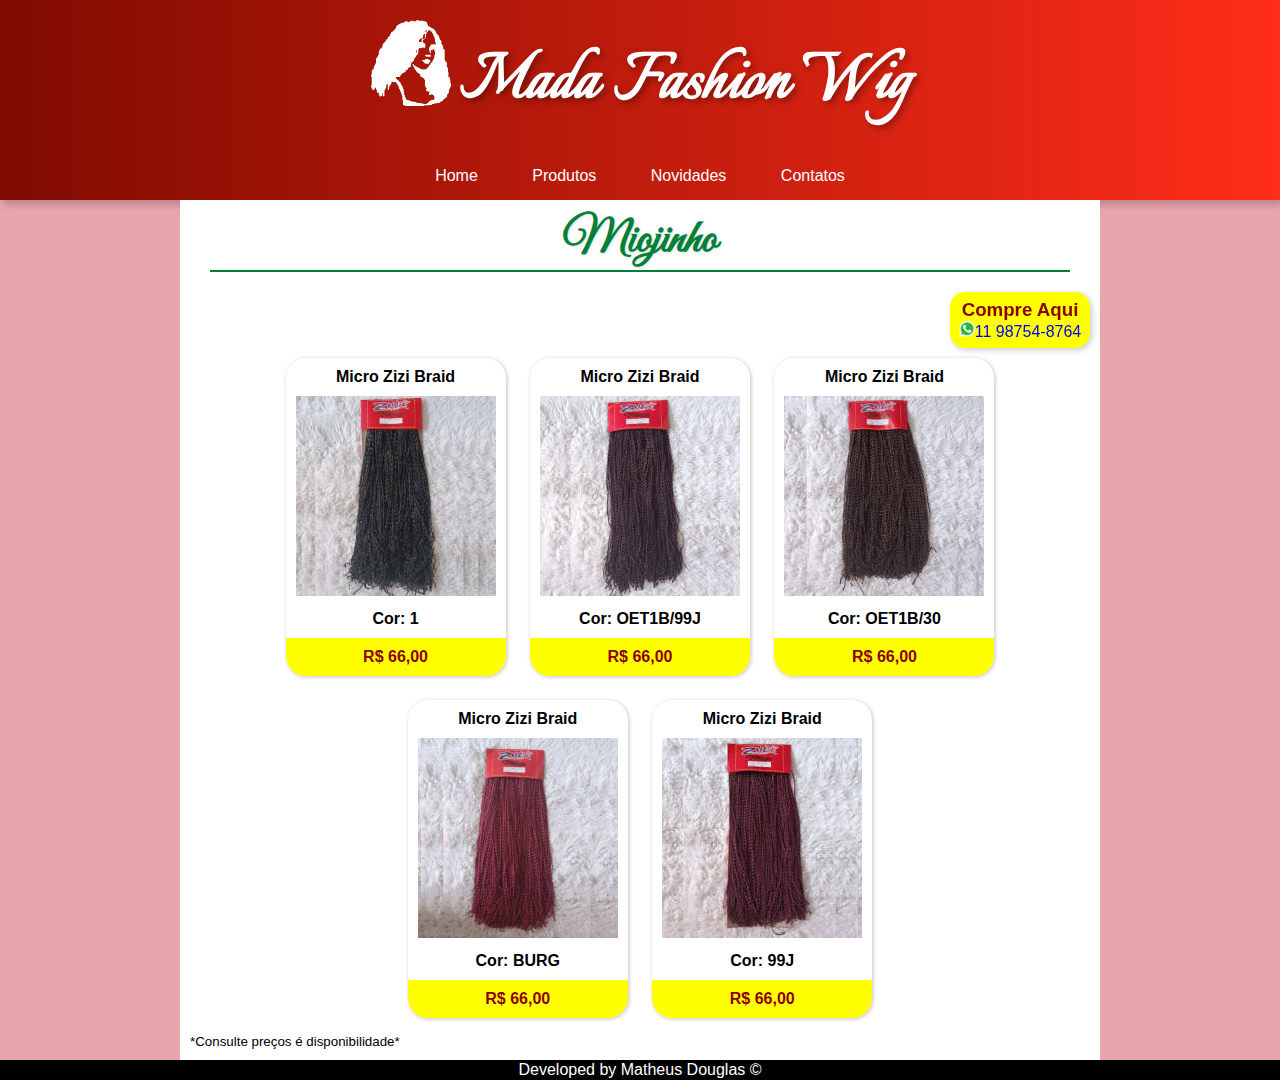
<file: paginas/produtos/microzizi.html>
<!DOCTYPE html>
<html lang="pt-br">
<head>
    <meta charset="UTF-8">
    <meta name="viewport" content="width=device-width, initial-scale=1.0">
    <link rel="stylesheet" href="./estilos/produtos.css">
    <link rel="stylesheet" href="../../estilos/style.css">
    <link rel="stylesheet" href="../../estilos/media-query.css">
    <link rel="stylesheet" href="https://fonts.googleapis.com/css2?family=Material+Symbols+Outlined:opsz,wght,FILL,GRAD@20..48,100..700,0..1,-50..200" />
    <link rel="shortcut icon" href="../../imagens/icons/favicon.ico" type="image/x-icon">
    <title>Mada Fashion</title>
</head>
<body onresize="mudouTamanho()">
    <header>
        <h1><img src="../../imagens/logos/logo-principal-branco.png" alt="Logo Mada Fashion">Mada Fashion Wig</h1>
        <!-- Simbolo de menu na versão mobile -->
        <span id="burguer" class="material-symbols-outlined" onclick="clickMenu()">
            menu
        </span>
        <!-- Menu de navegação do site -->
        <nav id="imenu">
            <ul>
                <a href="../../index.html" rel="prev" target="_self">
                    <li>Home</li>
                </a>
                <a href="../produtos.html" rel="next" target="_self">
                    <li>Produtos</li>
                </a>
                <a href="../novidades.html" rel="next" target="_self">
                    <li>Novidades</li>
                </a>
                <!-- <a href="../sobre.html" rel="next" target="_self">
                    <li>Sobre</li>
                </a> -->
                <a href="../contatos.html" rel="next" target="_self">
                    <li>Contatos</li>
                </a>
            </ul>
        </nav>
    </header>
    <main>
        <h2>Miojinho</h2>
        <aside class="contatoParaCompra">
            <a href="https://wa.me/5511987548764" target="_blank">
                <h3>Compre Aqui</h3>
                <div>
                    <img src="../../imagens/logos/redes/rede-whatsapp-logo-16.png" alt="">11 98754-8764
                </div>
            </a>
        </aside>
        <section id="catalogo-produtos">
            <div class="cardProdutos">
                <div class="descricao">
                    <h4>Micro Zizi Braid</h4>
                    <picture>
                        <source media="(max-width: 600px)" srcset="imagens/microzzi-1-200.jpg" type="image/jpeg">
                        <img src="imagens/microzzi-1-300.jpg" alt="Micro Zizi Braid cor 1">
                    </picture>
                    <p>
                        <strong>Cor: 1</strong>
                    </p>
                </div>
                <div class="preco">
                    <p>R$ 66,00</p>
                </div>
            </div>
            <div class="cardProdutos">
                <div class="descricao">
                    <h4>Micro Zizi Braid</h4>
                    <picture>
                        <source media="(max-width: 600px)" srcset="imagens/microzzi-oet1b99j-200.jpg" type="image/jpeg">
                        <img src="imagens/microzzi-oet1b99j-300.jpg" alt="Micro Zizi Braid OET1B/99J">
                    </picture>
                    <p>
                        <strong>Cor: OET1B/99J</strong>
                    </p>
                </div>
                <div class="preco">
                    <p>R$ 66,00</p>
                </div>
            </div>
            <div class="cardProdutos">
                <div class="descricao">
                    <h4>Micro Zizi Braid</h4>
                    <picture>
                        <source media="(max-width: 600px)" srcset="imagens/microzzi-oet1b30-200.jpg" type="image/jpeg">
                        <img src="imagens/microzzi-oet1b30-300.jpg" alt="Micro Zizi Braid cor OET1B/30">
                    </picture>
                    <p>
                        <strong>Cor: OET1B/30</strong>
                    </p>
                </div>
                <div class="preco">
                    <p>R$ 66,00</p>
                </div>
            </div>
            <div class="cardProdutos">
                <div class="descricao">
                    <h4>Micro Zizi Braid</h4>
                    <picture>
                        <source media="(max-width: 600px)" srcset="imagens/microzzi-burg-200.jpg" type="image/jpeg">
                        <img src="imagens/microzzi-burg-300.jpg" alt="Micro Zizi Braid BURG">
                    </picture>
                    <p>
                        <strong>Cor: BURG</strong>
                    </p>
                </div>
                <div class="preco">
                    <p>R$ 66,00</p>
                </div>
            </div>
            <div class="cardProdutos">
                <div class="descricao">
                    <h4>Micro Zizi Braid</h4>
                    <picture>
                        <source media="(max-width: 600px)" srcset="imagens/microzzi-99j-200-.jpg" type="image/jpeg">
                        <img src="imagens/microzzi-99j-200-.jpg" alt="Micro Zizi Braid 99J">
                    </picture>
                    <p>
                        <strong>Cor: 99J</strong>
                    </p>
                </div>
                <div class="preco">
                    <p>R$ 66,00</p>
                </div>
            </div>
        </section>
        <small>*Consulte preços é disponibilidade*</small>
    </main>
    <footer>
        <p>Developed by <a href="https://github.com/g-matheusdouglas" rel="author" target="_blank">Matheus Douglas</a> &copy;</p>
    </footer>
    <script src="../../scripts/script.js"></script>
</body>
</html>
</file>
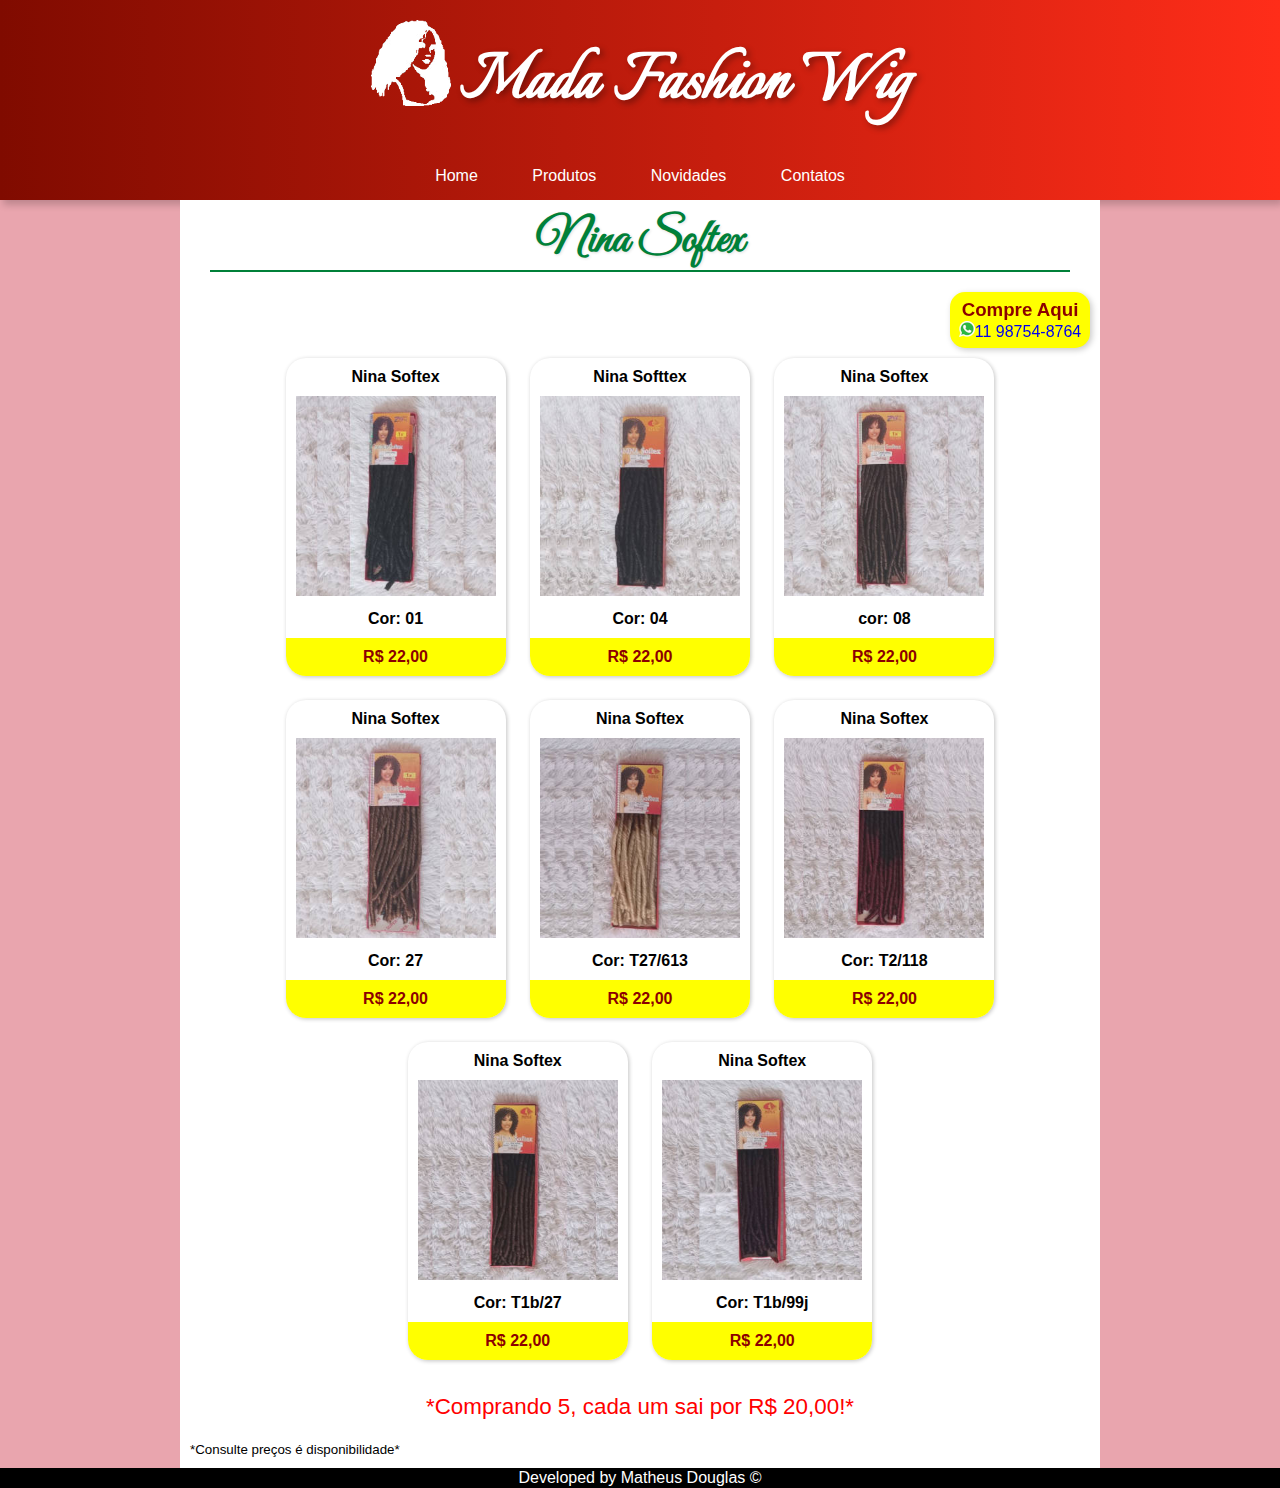
<file: paginas/produtos/ninas.html>
<!DOCTYPE html>
<html lang="pt-br">
<head>
    <meta charset="UTF-8">
    <meta name="viewport" content="width=device-width, initial-scale=1.0">
    <link rel="stylesheet" href="./estilos/produtos.css">
    <link rel="stylesheet" href="../../estilos/style.css">
    <link rel="stylesheet" href="../../estilos/media-query.css">
    <link rel="stylesheet" href="https://fonts.googleapis.com/css2?family=Material+Symbols+Outlined:opsz,wght,FILL,GRAD@20..48,100..700,0..1,-50..200" />
    <link rel="shortcut icon" href="../../imagens/icons/favicon.ico" type="image/x-icon">
    <title>Mada Fashion</title>
</head>
<body onresize="mudouTamanho()">
    <header>
        <h1><img src="../../imagens/logos/logo-principal-branco.png" alt="Logo Mada Fashion">Mada Fashion Wig</h1>
        <!-- Simbolo de menu na versão mobile -->
        <span id="burguer" class="material-symbols-outlined" onclick="clickMenu()">
            menu
        </span>
        <!-- Menu de navegação do site -->
        <nav id="imenu">
            <ul>
                <a href="../../index.html" rel="prev" target="_self">
                    <li>Home</li>
                </a>
                <a href="../produtos.html" rel="next" target="_self">
                    <li>Produtos</li>
                </a>
                <a href="../novidades.html" rel="next" target="_self">
                    <li>Novidades</li>
                </a>
                <!-- <a href="../sobre.html" rel="next" target="_self">
                    <li>Sobre</li>
                </a> -->
                <a href="../contatos.html" rel="next" target="_self">
                    <li>Contatos</li>
                </a>
            </ul>
        </nav>
    </header>
    <main>
        <h2>Nina Softex</h2>
        <aside class="contatoParaCompra">
            <a href="https://wa.me/5511987548764" target="_blank">
                <h3>Compre Aqui</h3>
                <div>
                    <img src="../../imagens/logos/redes/rede-whatsapp-logo-16.png" alt="">11 98754-8764
                </div>
            </a>
        </aside>
        <section id="catalogo-produtos">
            <div class="cardProdutos">
                <div class="descricao">
                    <h4>Nina Softex</h4>
                    <picture>
                        <source media="(max-width: 600px)" srcset="imagens/nina-01-200.jpg" type="image/jpeg">
                        <img src="imagens/nina-01-300.jpg" alt="Nina cor 01">
                    </picture>
                    <p>
                        <strong>Cor: 01</strong>
                    </p>
                </div>
                <div class="preco">
                    <p>R$ 22,00</p>
                </div>
            </div>
            <div class="cardProdutos">
                <div class="descricao">
                    <h4>Nina Softtex</h4>
                    <picture>
                        <source media="(max-width: 600px)" srcset="imagens/nina-04-200.jpg" type="image/jpeg">
                        <img src="imagens/nina-04-300.jpg" alt="Nina cor 04">
                    </picture>
                    <p>
                        <strong>Cor: 04</strong>
                    </p>
                </div>
                <div class="preco">
                    <p>R$ 22,00</p>
                </div>
            </div>
            <div class="cardProdutos">
                <div class="descricao">
                    <h4>Nina Softex</h4>
                    <picture>
                        <source media="(max-width: 600px)" srcset="imagens/nina-08-200.jpg" type="image/jpeg">
                        <img src="imagens/nina-08-300.jpg" alt="Nina cor 08">
                    </picture>
                    <p>
                        <strong>cor: 08</strong>
                    </p>
                </div>
                <div class="preco">
                    <p>R$ 22,00</p>
                </div>
            </div>
            <div class="cardProdutos">
                <div class="descricao">
                    <h4>Nina Softex</h4>
                    <picture>
                        <source media="(max-width: 600px)" srcset="imagens/nina-27-200.jpg" type="image/jpeg">
                        <img src="imagens/nina-27-300.jpg" alt="Nina cor 27">
                    </picture>
                    <p>
                        <strong>Cor: 27</strong>
                    </p>
                </div>
                <div class="preco">
                    <p>R$ 22,00</p>
                </div>
            </div>
            <div class="cardProdutos">
                <div class="descricao">
                    <h4>Nina Softex</h4>
                    <picture>
                        <source media="(max-width: 600px)" srcset="imagens/nina-t27613-200.jpg" type="image/jpeg">
                        <img src="imagens/nina-t27613-300.jpg" alt="Nina cor T27/613">
                    </picture>
                    <p>
                        <strong>Cor: T27/613</strong>
                    </p>
                </div>
                <div class="preco">
                    <p>R$ 22,00</p>
                </div>
            </div>
            <div class="cardProdutos">
                <div class="descricao">
                    <h4>Nina Softex</h4>
                    <picture>
                        <source media="(max-width: 600px)" srcset="imagens/nina-t2188-200.jpg" type="image/jpeg">
                        <img src="imagens/nina-t2188-300.jpg" alt="Nina cor T2/118">
                    </picture>
                    <p>
                        <strong>Cor: T2/118</strong>
                    </p>
                </div>
                <div class="preco">
                    <p>R$ 22,00</p>
                </div>
            </div>
            <div class="cardProdutos">
                <div class="descricao">
                    <h4>Nina Softex</h4>
                    <picture>
                        <source media="(max-width: 600px)" srcset="imagens/nina-t1b27-200.jpg" type="image/jpeg">
                        <img src="imagens/nina-t1b27-300.jpg" alt="Nina cor T1b/27">
                    </picture>
                    <p>
                        <strong>Cor: T1b/27</strong>
                    </p>
                </div>
                <div class="preco">
                    <p>R$ 22,00</p>
                </div>
            </div>
            <div class="cardProdutos">
                <div class="descricao">
                    <h4>Nina Softex</h4>
                    <picture>
                        <source media="(max-width: 600px)" srcset="imagens/nina-t1b99j-200.jpg" type="image/jpeg">
                        <img src="imagens/nina-t1b99j-300.jpg" alt="Nina cor T1b/99j">
                    </picture>
                    <p>
                        <strong>Cor: T1b/99j</strong>
                    </p>
                </div>
                <div class="preco">
                    <p>R$ 22,00</p>
                </div>
            </div>
            <p class="textoVermelho">*Comprando 5, cada um sai por R$ 20,00!*</p>
        </section>
        <small>*Consulte preços é disponibilidade*</small>
    </main>
    <footer>
        <p>Developed by <a href="https://github.com/g-matheusdouglas" rel="author" target="_blank">Matheus Douglas</a> &copy;</p>
    </footer>
    <script src="../../scripts/script.js"></script>
</body>
</html>
</file>
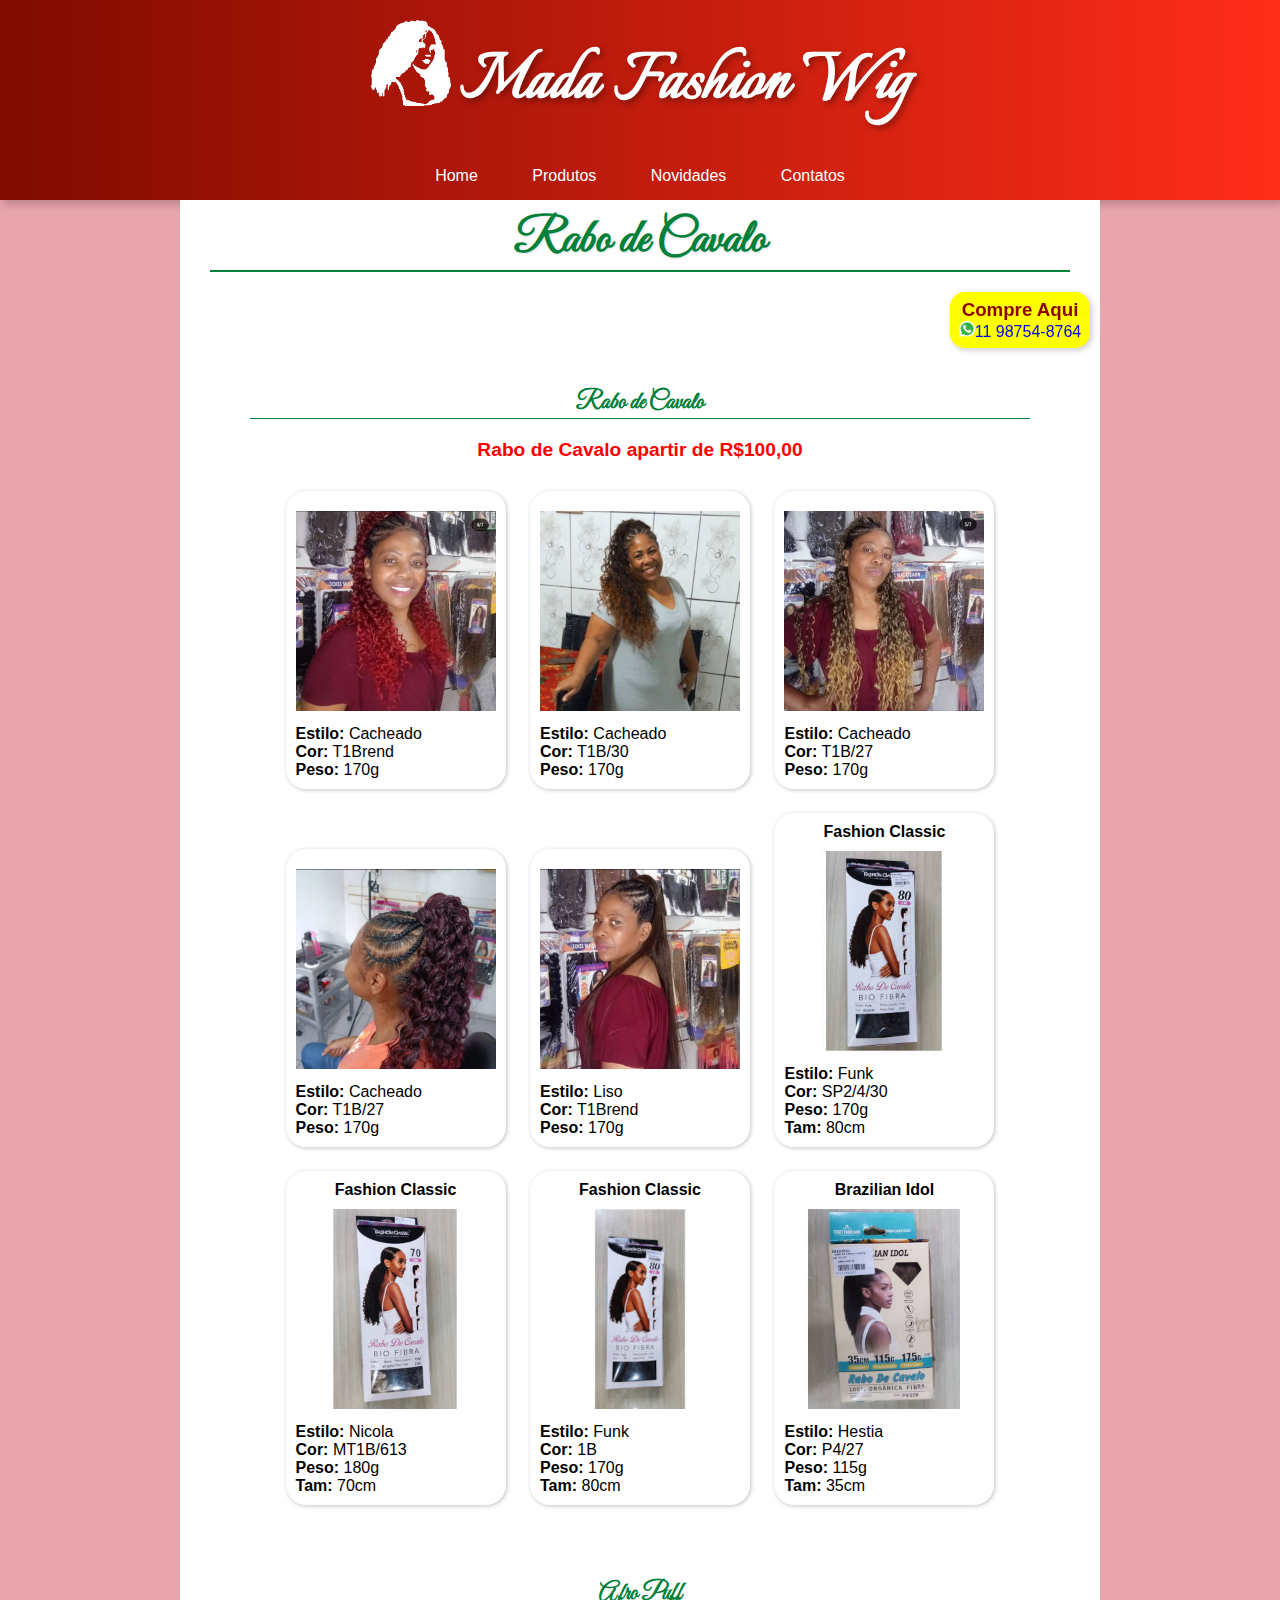
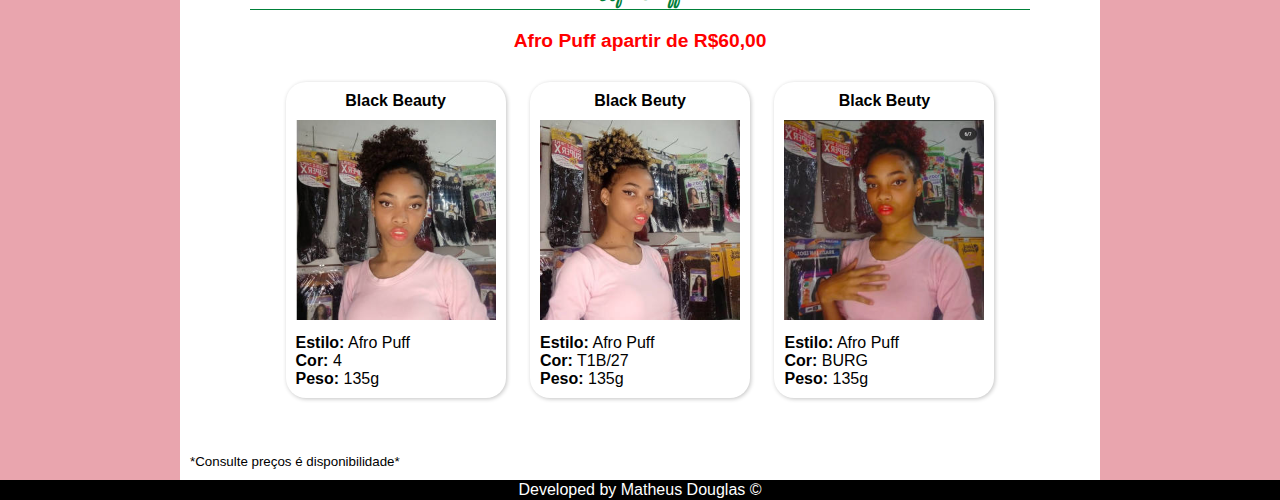
<file: paginas/produtos/rabodecavalo.html>
<!DOCTYPE html>
<html lang="pt-br">
<head>
    <meta charset="UTF-8">
    <meta name="viewport" content="width=device-width, initial-scale=1.0">
    <link rel="stylesheet" href="./estilos/produtos.css">
    <link rel="stylesheet" href="../../estilos/style.css">
    <link rel="stylesheet" href="../../estilos/media-query.css">
    <link rel="stylesheet" href="https://fonts.googleapis.com/css2?family=Material+Symbols+Outlined:opsz,wght,FILL,GRAD@20..48,100..700,0..1,-50..200" />
    <link rel="shortcut icon" href="../../imagens/icons/favicon.ico" type="image/x-icon">
    <title>Mada Fashion</title>
    <style>
        section.categoriaCabelo {
            /* background-color: #3bff1919; */
            border-radius: 20px;
            box-sizing: border-box;
            margin-bottom: 20px;
        }

        section.categoriaCabelo > h3 {
            color: var(--cor05);
            font-family: var(--font03);
            font-size: 1.5rem;
            border-bottom: 1px solid var(--cor05);
            margin: 0 20px 20px 20px;
        }

        section#catalogo-produtos div.cardProdutos > div.descricao > p {
            text-align: left;
        }

        @media screen and (min-width: 600px) {
            section.categoriaCabelo {
                margin: 20px;
                padding: 20px;
            }
        }
    </style>
</head>
<body onresize="mudouTamanho()">
    <header>
        <h1><img src="../../imagens/logos/logo-principal-branco.png" alt="Logo Mada Fashion">Mada Fashion Wig</h1>
        <!-- Simbolo de menu na versão mobile -->
        <span id="burguer" class="material-symbols-outlined" onclick="clickMenu()">
            menu
        </span>
        <!-- Menu de navegação do site -->
        <nav id="imenu">
            <ul>
                <a href="../../index.html" rel="prev" target="_self">
                    <li>Home</li>
                </a>
                <a href="../produtos.html" rel="next" target="_self">
                    <li>Produtos</li>
                </a>
                <a href="../novidades.html" rel="next" target="_self">
                    <li>Novidades</li>
                </a>
                <!-- <a href="../sobre.html" rel="next" target="_self">
                    <li>Sobre</li>
                </a> -->
                <a href="../contatos.html" rel="next" target="_self">
                    <li>Contatos</li>
                </a>
            </ul>
        </nav>
    </header>
    <main>
        <h2>Rabo de Cavalo</h2>
        <section class="valor">
            <!-- <strong>Cabelos apartir de R$120,00</strong> -->
        </section>
        <aside class="contatoParaCompra">
            <a href="https://wa.me/5511987548764" target="_blank">
                <h3>Compre Aqui</h3>
                <div>
                    <img src="../../imagens/logos/redes/rede-whatsapp-logo-16.png" alt="">11 98754-8764
                </div>
            </a>
        </aside>
        <section id="catalogo-produtos">
            <!-- Rabo de Cavalo -->
            <section class="categoriaCabelo">
                <h3>Rabo de Cavalo</h3>
                <p class="textoVermelho">
                    <strong>Rabo de Cavalo apartir de R$100,00</strong>
                </p>
                <div class="cardProdutos">
                    <div class="descricao">
                        <!-- <h4></h4> -->
                        <picture>
                            <source media="(max-width: 600px)" srcset="imagens/rabo-de-cavalo-t1bred-300.jpeg" type="image/jpeg">
                            <img src="imagens/rabo-de-cavalo-t1bred-300.jpeg" alt="Raba de cavalo cor t1bred">
                        </picture>
                        <p>
                            <strong>Estilo: </strong>Cacheado <br><strong>Cor:</strong> T1Brend<br><strong>Peso:</strong> 170g
                        </p>
                    </div>
                </div>
                <div class="cardProdutos">
                    <div class="descricao">
                        <!-- <h4></h4> -->
                        <picture>
                            <source media="(max-width: 600px)" srcset="imagens/rabo-de-cavalo-t1b30-200.jpeg" type="image/jpeg">
                            <img src="imagens/rabo-de-cavalo-t1b30-300.jpeg" alt="Raba de cavalo cor t1b/30">
                        </picture>
                        <p>
                            <strong>Estilo: </strong>Cacheado <br><strong>Cor:</strong> T1B/30<br><strong>Peso:</strong> 170g
                        </p>
                    </div>
                </div>
                <div class="cardProdutos">
                    <div class="descricao">
                        <!-- <h4></h4> -->
                        <picture>
                            <source media="(max-width: 600px)" srcset="imagens/rabo-de-cavalo-t1b27-200.jpeg" type="image/jpeg">
                            <img src="imagens/rabo-de-cavalo-t1b27-300.jpeg" alt="Raba de cavalo cor t1b/27">
                        </picture>
                        <p>
                            <strong>Estilo: </strong>Cacheado <br><strong>Cor:</strong> T1B/27<br><strong>Peso:</strong> 170g
                        </p>
                    </div>
                </div>
                <div class="cardProdutos">
                    <div class="descricao">
                        <!-- <h4></h4> -->
                        <picture>
                            <source media="(max-width: 600px)" srcset="imagens/rabo-de-cavalo-118-200.jpeg" type="image/jpeg">
                            <img src="imagens/rabo-de-cavalo-118-300.jpeg" alt="Raba de cavalo cor 118">
                        </picture>
                        <p>
                            <strong>Estilo: </strong>Cacheado <br><strong>Cor:</strong> T1B/27<br><strong>Peso:</strong> 170g
                        </p>
                    </div>
                </div>
                <div class="cardProdutos">
                    <div class="descricao">
                        <!-- <h4></h4> -->
                        <picture>
                            <source media="(max-width: 600px)" srcset="imagens/rabo-de-cavalo-4-200.jpeg" type="image/jpeg">
                            <img src="imagens/rabo-de-cavalo-4-300.jpeg" alt="Raba de cavalo cor 4">
                        </picture>
                        <p>
                            <strong>Estilo: </strong>Liso <br><strong>Cor:</strong> T1Brend<br><strong>Peso:</strong> 170g
                        </p>
                    </div>
                </div>
                <div class="cardProdutos">
                    <div class="descricao">
                        <h4>Fashion Classic</h4>
                        <picture>
                            <source media="(max-width: 600px)" srcset="imagens/rabo-de-cavalo-sp2420-200.jpeg" type="image/jpeg">
                            <img src="imagens/rabo-de-cavalo-sp2420-300.jpeg">
                        </picture>
                        <p>
                            <strong>Estilo: </strong>Funk <br><strong>Cor:</strong> SP2/4/30<br><strong>Peso:</strong> 170g<br><strong>Tam:</strong> 80cm
                        </p>
                    </div>
                </div>
                <div class="cardProdutos">
                    <div class="descricao">
                        <h4>Fashion Classic</h4>
                        <picture>
                            <source media="(max-width: 600px)" srcset="imagens/rabo-de-cavalo-mt1b613-200.jpeg" type="image/jpeg">
                            <img src="imagens/rabo-de-cavalo-mt1b613-300.jpeg">
                        </picture>
                        <p>
                            <strong>Estilo: </strong>Nicola<br><strong>Cor:</strong> MT1B/613<br><strong>Peso:</strong> 180g<br><strong>Tam:</strong> 70cm
                        </p>
                    </div>
                </div>
                <div class="cardProdutos">
                    <div class="descricao">
                        <h4>Fashion Classic</h4>
                        <picture>
                            <source media="(max-width: 600px)" srcset="imagens/rabo-de-cavalo-1b-200.jpeg" type="image/jpeg">
                            <img src="imagens/rabo-de-cavalo-1b-300.jpeg">
                        </picture>
                        <p>
                            <strong>Estilo: </strong>Funk<br><strong>Cor:</strong> 1B<br><strong>Peso:</strong> 170g<br><strong>Tam:</strong> 80cm
                        </p>
                    </div>
                </div>
                <div class="cardProdutos">
                    <div class="descricao">
                        <h4>Brazilian Idol</h4>
                        <picture>
                            <source media="(max-width: 600px)" srcset="imagens/rabo-de-cavalo-p427-200.jpeg" type="image/jpeg">
                            <img src="imagens/rabo-de-cavalo-p427-300.jpeg">
                        </picture>
                        <p>
                            <strong>Estilo: </strong>Hestia<br><strong>Cor:</strong> P4/27<br><strong>Peso:</strong> 115g<br><strong>Tam:</strong> 35cm
                        </p>
                    </div>
                </div>
            </section>
            <!-- Afro Puff -->
            <section class="categoriaCabelo">
                <h3>Afro Puff</h3>
                <p class="textoVermelho">
                    <strong>Afro Puff apartir de R$60,00</strong>
                </p>
                <div class="cardProdutos">
                    <div class="descricao">
                        <h4>Black Beauty</h4>
                        <picture>
                            <source media="(max-width: 600px)" srcset="imagens/afropuff-4-200.jpeg" type="image/jpeg">
                            <img src="imagens/afropuff-4-300.jpeg" alt="Afro Puff cor 4">
                        </picture>
                        <p>
                            <strong>Estilo:</strong> Afro Puff<br><strong>Cor:</strong> 4<br><strong>Peso:</strong> 135g
                        </p>
                    </div>
                </div>
                <div class="cardProdutos">
                    <div class="descricao">
                        <h4>Black Beuty</h4>
                        <picture>
                            <source media="(max-width: 600px)" srcset="imagens/afropuff-t1b27-200.jpeg" type="image/jpeg">
                            <img src="imagens/afropuff-t1b27-300.jpeg" alt="Afro Puff cor t1b/27">
                        </picture>
                        <p>
                            <strong>Estilo:</strong> Afro Puff<br><strong>Cor:</strong> T1B/27<br><strong>Peso:</strong> 135g
                        </p>
                    </div>
                </div>
                <div class="cardProdutos">
                    <div class="descricao">
                        <h4>Black Beuty</h4>
                        <picture>
                            <source media="(max-width: 600px)" srcset="imagens/afropuff-burg-200.jpeg" type="image/jpeg">
                            <img src="imagens/afropuff-burg-300.jpeg" alt="Afro Puff cor t1b/27">
                        </picture>
                        <p>
                            <strong>Estilo:</strong> Afro Puff<br><strong>Cor:</strong> BURG<br><strong>Peso:</strong> 135g
                        </p>
                    </div>
                </div>
            </section>
        </section>
        <small>*Consulte preços é disponibilidade*</small>
    </main>
    <footer>
        <p>Developed by <a href="https://github.com/g-matheusdouglas" rel="author" target="_blank">Matheus Douglas</a> &copy;</p>
    </footer>
    <script src="../../scripts/script.js"></script>
</body>
</html>
</file>
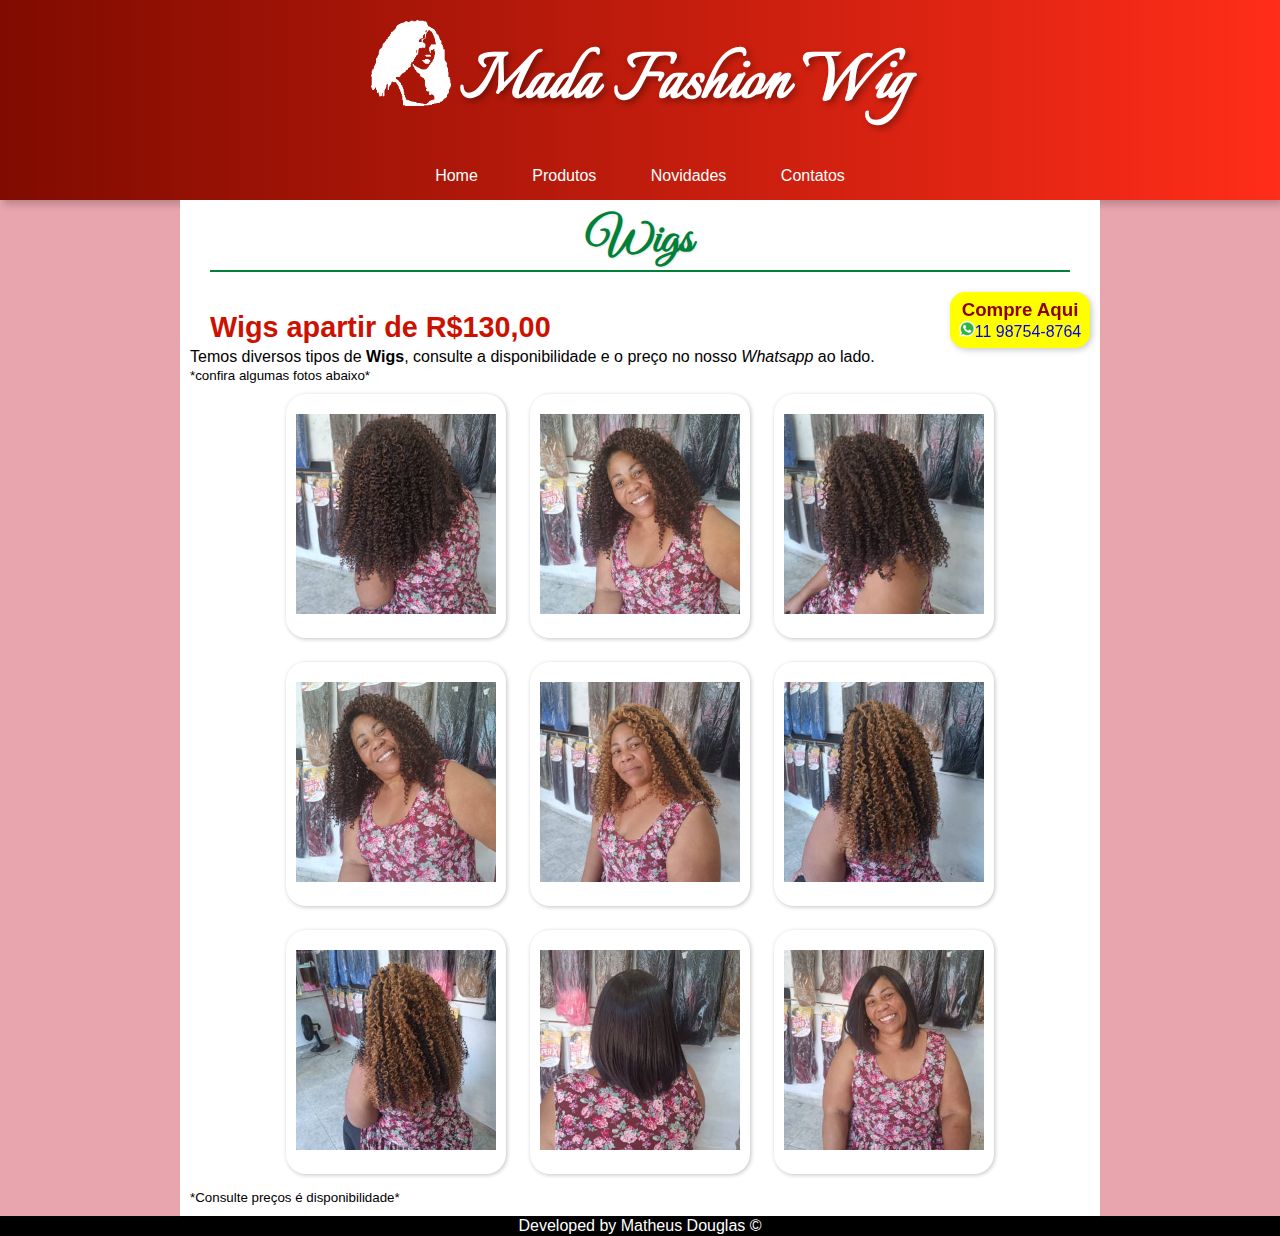
<file: paginas/produtos/wigs.html>
<!DOCTYPE html>
<html lang="pt-br">
<head>
    <meta charset="UTF-8">
    <meta name="viewport" content="width=device-width, initial-scale=1.0">
    <link rel="stylesheet" href="./estilos/produtos.css">
    <link rel="stylesheet" href="../../estilos/style.css">
    <link rel="stylesheet" href="../../estilos/media-query.css">
    <link rel="stylesheet" href="https://fonts.googleapis.com/css2?family=Material+Symbols+Outlined:opsz,wght,FILL,GRAD@20..48,100..700,0..1,-50..200" />
    <link rel="shortcut icon" href="../../imagens/icons/favicon.ico" type="image/x-icon">
    <title>Mada Fashion</title>
</head>
<body onresize="mudouTamanho()">
    <header>
        <h1><img src="../../imagens/logos/logo-principal-branco.png" alt="Logo Mada Fashion">Mada Fashion Wig</h1>
        <!-- Simbolo de menu na versão mobile -->
        <span id="burguer" class="material-symbols-outlined" onclick="clickMenu()">
            menu
        </span>
        <!-- Menu de navegação do site -->
        <nav id="imenu">
            <ul>
                <a href="../../index.html" rel="prev" target="_self">
                    <li>Home</li>
                </a>
                <a href="../produtos.html" rel="next" target="_self">
                    <li>Produtos</li>
                </a>
                <a href="../novidades.html" rel="next" target="_self">
                    <li>Novidades</li>
                </a>
                <!-- <a href="../sobre.html" rel="next" target="_self">
                    <li>Sobre</li>
                </a> -->
                <a href="../contatos.html" rel="next" target="_self">
                    <li>Contatos</li>
                </a>
            </ul>
        </nav>
    </header>
    <main>
        <h2>Wigs</h2>
        <section class="valor">
            <strong>Wigs apartir de R$130,00</strong>
        </section>
        <aside class="contatoParaCompra">
            <a href="https://wa.me/5511987548764" target="_blank">
                <h3>Compre Aqui</h3>
                <div>
                    <img src="../../imagens/logos/redes/rede-whatsapp-logo-16.png" alt="">11 98754-8764
                </div>
            </a>
        </aside>
        <p>
            Temos diversos tipos de <strong>Wigs</strong>, consulte a disponibilidade e o preço no nosso <em>Whatsapp</em> ao lado.
        </p>
        <small>*confira algumas fotos abaixo*</small>
        <section id="catalogo-produtos">
            <div class="cardProdutos">
                <div class="descricao">
                    <picture>
                        <source media="(max-width: 600px)" srcset="" type="image/jpeg">
                        <img src="imagens/wig-1-300.jpeg" alt="">
                    </picture>
                    </div>
            </div>
            <div class="cardProdutos">
                <div class="descricao">
                    <picture>
                        <source media="(max-width: 600px)" srcset="" type="image/jpeg">
                        <img src="imagens/wig-2-300.jpeg" alt="">
                    </picture>
                    </div>
            </div>
            <div class="cardProdutos">
                <div class="descricao">
                    <picture>
                        <source media="(max-width: 600px)" srcset="" type="image/jpeg">
                        <img src="imagens/wig-3-300.jpeg" alt="">
                    </picture>
                    </div>
            </div>
            <div class="cardProdutos">
                <div class="descricao">
                    <picture>
                        <source media="(max-width: 600px)" srcset="" type="image/jpeg">
                        <img src="imagens/wig-4-300.jpeg" alt="">
                    </picture>
                    </div>
            </div>
            <div class="cardProdutos">
                <div class="descricao">
                    <picture>
                        <source media="(max-width: 600px)" srcset="" type="image/jpeg">
                        <img src="imagens/wig-5-300.jpeg" alt="">
                    </picture>
                    </div>
            </div>
            <div class="cardProdutos">
                <div class="descricao">
                    <picture>
                        <source media="(max-width: 600px)" srcset="" type="image/jpeg">
                        <img src="imagens/wig-6-300.jpeg" alt="">
                    </picture>
                    </div>
            </div>
            <div class="cardProdutos">
                <div class="descricao">
                    <picture>
                        <source media="(max-width: 600px)" srcset="" type="image/jpeg">
                        <img src="imagens/wig-7-300.jpeg" alt="">
                    </picture>
                    </div>
            </div>
            <div class="cardProdutos">
                <div class="descricao">
                    <picture>
                        <source media="(max-width: 600px)" srcset="" type="image/jpeg">
                        <img src="imagens/wig-8-300.jpeg" alt="">
                    </picture>
                    </div>
            </div>
            <div class="cardProdutos">
                <div class="descricao">
                    <picture>
                        <source media="(max-width: 600px)" srcset="" type="image/jpeg">
                        <img src="imagens/wig-9-300.jpeg" alt="">
                    </picture>
                    </div>
            </div>
            <!-- <div class="cardProdutos">
                <div class="descricao">
                    <h4>Exemplo</h4>
                    <picture>
                        <source media="(max-width: 600px)" srcset="" type="image/jpeg">
                        <img src="" alt="">
                    </picture>
                    <p>
                        <strong>Exomplo</strong>
                    </p>
                </div>
                <div class="preco">
                    <p>R$ 00,00</p>
                </div>
            </div>
            <div class="cardProdutos">
                <div class="descricao">
                    <h4>Exemplo</h4>
                    <picture>
                        <source media="(max-width: 600px)" srcset="" type="image/jpeg">
                        <img src="" alt="">
                    </picture>
                    <p>
                        <strong>Exomplo</strong>
                    </p>
                </div>
                <div class="preco">
                    <p>R$ 00,00</p>
                </div>
            </div>
            <div class="cardProdutos">
                <div class="descricao">
                    <h4>Exemplo</h4>
                    <picture>
                        <source media="(max-width: 600px)" srcset="" type="image/jpeg">
                        <img src="" alt="">
                    </picture>
                    <p>
                        <strong>Exomplo</strong>
                    </p>
                </div>
                <div class="preco">
                    <p>R$ 00,00</p>
                </div>
            </div>
            <div class="cardProdutos">
                <div class="descricao">
                    <h4>Exemplo</h4>
                    <picture>
                        <source media="(max-width: 600px)" srcset="" type="image/jpeg">
                        <img src="" alt="">
                    </picture>
                    <p>
                        <strong>Exomplo</strong>
                    </p>
                </div>
                <div class="preco">
                    <p>R$ 00,00</p>
                </div>
            </div>
            <div class="cardProdutos">
                <div class="descricao">
                    <h4>Exemplo</h4>
                    <picture>
                        <source media="(max-width: 600px)" srcset="" type="image/jpeg">
                        <img src="" alt="">
                    </picture>
                    <p>
                        <strong>Exomplo</strong>
                    </p>
                </div>
                <div class="preco">
                    <p>R$ 00,00</p>
                </div>
            </div> -->
        </section>
        <small>*Consulte preços é disponibilidade*</small>
    </main>
    <footer>
        <p>Developed by <a href="https://github.com/g-matheusdouglas" rel="author" target="_blank">Matheus Douglas</a> &copy;</p>
    </footer>
    <script src="../../scripts/script.js"></script>
</body>
</html>
</file>
<file: estilos/style.css>
@charset "UTF-8";

@import url('https://fonts.googleapis.com/css2?family=Berkshire+Swash&family=Dancing+Script:wght@700&family=Great+Vibes&family=Italianno&display=swap');

* {
    font-family: Arial, Helvetica, sans-serif;
    margin: 0;
    padding: 0;
}

:root {
    /* Cor principal */
    --cor01: #CC1100;
    /* Cores Complementares */
    --cor02: #FF2D19;
    --cor03: #800B00;
    --cor04: #00CC5B;
    --cor05: #008039;
    /* Cores Compostas */
    --cor06: #FF7019;
    --cor07: #664029;
    --cor08: #35D24E;
    --cor09: #3CFF19;
    /* Fontes */
    --font01: 'Berkshire Swash', cursive;
    --font02: 'Dancing Script', cursive;
    --font03: 'Great Vibes', cursive;
    --font04: 'Italianno', cursive;
}

body, html {
    background-color: rgb(233, 165, 174);
}

header {
    background-image: linear-gradient(90deg, var(--cor03), var(--cor02));
    box-shadow: 3px 5px 7px rgba(0, 0, 0, 0.185);
}

header > h1 {
    font-family: var(--font04);
    font-size: 5rem;
    text-align: center;
    color: white;
    padding: 20px;
    text-shadow: 3px 3px 6px rgba(0, 0, 0, 0.356);
}

header > h1 > img {
    width: 80px;
    margin-right: 10px;
    margin-bottom: -10px;
}

span#burguer {
    background-color: var(--cor03);
    color: white;
    border-top: 2px solid white;
    display: block;
    text-align: center;
    padding: 1px;
    cursor: pointer;
}


nav#imenu {
    display: none;
}

nav#imenu > ul {
    list-style-type: none;
}

nav#imenu > ul > a {
    color: white;
    text-decoration: none;
}

nav#imenu > ul > a > li {
    display: block;
    padding: 5px;
    text-align: center;
    background-color: var(--cor06);
    border-top: 2px solid white;
}

nav#imenu > ul > a > li:hover {
    background-color: var(--cor07);
}

main {
    /* width: calc(100vw - 35px); */
    background-color: white;
    /* margin: auto; */
    padding: 10px;
}

/* Bem Vinda */

div#imagem-mada {
    display: none;
}

section#apresentação {
    background-color: antiquewhite;
    border-radius: 20px;
    margin-bottom: 40px;
    overflow: hidden;
}

section#apresentação > div {
    padding: 40px;
}

section#apresentação > div > h2 {
    color: var(--cor07);
    text-shadow: 1px 1px 5px #00803a94;;
    font-family: var(--font04);
    font-size: 6rem;
    text-align: center;
    line-height: 4rem;
}

section#apresentação > div > p.textoEstilizado {
    text-align: center;
    font-family: var(--font04);
    font-size: 1.6rem;
    margin-bottom: 10px;
}

section#apresentação > div > figure > img {
    border-radius: 10px;
    border: 2px solid var(--cor07);
    width: 100%;
}

section#apresentação > div > figure > figcaption {
    font-size: .8rem;
    line-height: .8rem;
    margin-bottom: 10px;
}

section#apresentação > div > ul {
    list-style-position: inside;
    margin-bottom: 5px;
}

section#apresentação > div > ul.telefones {
    font-size: 1.9rem;
    text-align: center;
    list-style-type: none;
}

section#apresentação > div > ul.telefones > li {
    margin: 5px;
}

section#apresentação > div > ul.telefones > li > a {
    color: black;
    text-decoration: none;
    font-weight: bolder;
    -webkit-text-fill-color: white;
    -webkit-text-stroke-width: 1px;
}

section#apresentação > div > ul.telefones > li > a > img {
    margin-right: 5px;
    margin-bottom: -7px;
}

section#apresentação > div > ul.telefones > li > a:hover {
    color: var(--cor05);
}

section#apresentação > div > a {
    color: black;
    text-decoration: none;
}

section#apresentação > div > a:hover {
    text-decoration: underline;
}

section#apresentação > div > a > address {
    text-align: center;
    margin-bottom: 10px;
}

/* Visite nossas Redes Sociais! */

section#apresentação > aside {
    background-color: var(--cor07);
    color: white;
    text-align: center;
    padding: 20px;
}

section#apresentação > aside > p {
    font-size: 1.2rem;
    font-weight: bold;
    margin-bottom: 20px;
}

section#apresentação > aside > ul {
    list-style-type: none;
}

section#apresentação > aside > ul > li {
    margin-bottom: 10px;
}

section#apresentação > aside > ul > li > a {
    color: white;
    text-decoration: none;
}

section#apresentação > aside img.imagemRedes {
    margin-right: 5px;
    margin-bottom: -2px;
}
/* Tiulo */

main > h2 {
    color: var(--cor05);
    font-family: var(--font03);
    font-size: 3rem;
    /* font-style: italic; */
    text-align: center;
    text-shadow: 1px 1px 3px rgba(0, 0, 0, 0.127);
}

/* Cards de opções */

section.menu-imagens > a {
    color: black;
    text-decoration: none;
}

section.menu-imagens > a:hover {
    color: var(--cor05);
    
}

section.menu-imagens section.cards {
    text-align: center;
    max-width: 250px;
    margin: auto;
    margin-bottom: 20px;
    padding: 40px;
    border-radius: 20px;
    box-sizing: border-box;
    text-decoration: none;
}

section.menu-imagens > a > section.cards:hover {
    box-shadow: 3px 3px 7px rgba(0, 0, 0, 0.209);
}


section.menu-imagens > a > section.cards > img {
    width: 100%;
    margin-bottom: 20px;
}

section.menu-imagens > a >  section.cards > h3 {
    font-family: var(--font03);
    font-size: 2rem;
    /* font-style: italic; */
    margin-right: -20px;
    margin-left: -20px;
    padding: 20px;
    border-top: 2px solid var(--cor05);
}

/* Rodapé */

footer {
    color: white;
    text-align: center;
    background-color: black;
    padding: 1px;
}

footer > p > a {
    
    color: white;
    text-decoration: none;
}

footer > p > a:hover {
    text-decoration: underline;
}
</file>
<file: estilos/media-query.css>
@charset "UTF-8";

/* Typical Device Breakpoints 
-------------------------------------
Pequenas Telas: até 600px
Celular: até 600px até 768px
Tablet: 768px até 992px
Desktop: 992px até 1200px
Grandes telas: acima de 1200px
-------------------------------------
*/

@media screen and (min-width: 768px){

    span#burguer {
        display: none;
    }

    nav#imenu {
        display: block;
        padding-inline-start: 10px;
        padding: 10px;
    }

    nav#imenu > ul > a > li {
        display: inline-block;
        background-color: transparent;
        border: none;
    }

    nav#imenu > ul > a > li:hover {
        background-color: transparent;
    }

    nav#imenu > ul > a {
        padding: 5px 20px;
        border-radius: 5px;
    }

    nav#imenu > ul > a:hover {
        color: var(--cor07);
        background-color: var(--cor06);
        box-shadow: 0px 0px 5px  var(--cor06), 0px 0px 25px var(--cor06), 0px 0px 50px var(--cor06), 0px 0px 100px var(--cor06);
        transition: 0.4s;
    }

    nav#imenu > ul > a:active {
        transition: 0s;
        color: white;
    }

    main {
        max-width: 900px;
        margin: auto;
    }

    /* Bem Vida */

    section#container {
        margin: 40px 0px;
        text-align: center;
    }

    div#imagem-mada {
        display: inline-block;
        width: 35%;
        margin-right: 3%;
    }

    div#imagem-mada > figure > img {
        border-radius: 10px;
        border: 3px solid var(--cor07);
        max-width: 100%;
        box-sizing: border-box;
    }

    div#imagem-mada > figure > figcaption {
        font-size: 0.8rem;
    }

    section#apresentação {
        max-width: 50%;
        display: inline-block;
        margin: 0;
    }

    section#apresentação > div > figure {
        display: none;
    }
    section#apresentação > div > ul {
        text-align: left;
    }

    /* Cards de opções */

    section.menu-imagens {
        text-align: center;
    }

    section.menu-imagens section.cards {
        display: inline-block;
        max-width: 250px;
        margin: 20px;
    }
}

@media screen and (min-width: 992px) {
    nav#imenu {
        text-align: center;
    }

    section#apresentação > div > ul {
        columns: 2;
    }

    section#apresentação > div > ul.telefones {
        columns: 1;
    }
}
</file>
<file: paginas/produtos/estilos/produtos.css>
@charset "UTF-8";

main > h2 {
    border-bottom: 2px solid var(--cor05);
    margin: 0 20px 20px 20px;
}

section.valor {
    color: var(--cor01);
    display: inline-block;
}

aside.contatoParaCompra {
    width: 126px;
    display: inline-block;
    position: sticky;
    background-color: yellow;
    border: 2px solid yellow;
    text-align: center;
    padding: 5px;
    border-radius: 15px;
    box-shadow: 2px 2px 6px rgba(0, 0, 0, 0.212);
    top: 5px;
    left: 100%;
}

aside.contatoParaCompra:hover {
    background-color: white;
}

aside.contatoParaCompra > a {
    text-decoration: none;
}

aside.contatoParaCompra > a > h3 {
    color: darkred;
}

section#catalogo-produtos {
    text-align: center;
}

section#catalogo-produtos div.cardProdutos {
    background-color: white;
    display: inline-block;
    max-width: 150px;
    margin: 10px;
    border-radius: 20px;
    overflow: hidden;
    box-sizing: border-box;
    box-shadow: 1px 1px 4px rgba(0, 0, 0, 0.24);
}

section#catalogo-produtos div.cardProdutos > div.descricao {
    padding: 10px;
}

section#catalogo-produtos div.cardProdutos > div.descricao > picture > img {
    width: 100%;
    margin: 10px 0;
}

section#catalogo-produtos div.cardProdutos > div.preco {
    background-color: yellow;
    color: darkred;
    padding: 10px;
    font-weight: bolder;
}

p.textoVermelho {
    color: red;
    font-size: 1.2rem;
    margin: 20px 0px;
}

@media screen and (min-width: 600px) {
    section.valor {
        font-size: 1.8rem;
        margin-left: 20px;
    }

    section#catalogo-produtos div.cardProdutos {
        max-width: 220px;
    }

    section#catalogo-produtos > p.textoVermelho {
        font-size: 1.4rem;
    }
}
</file>
